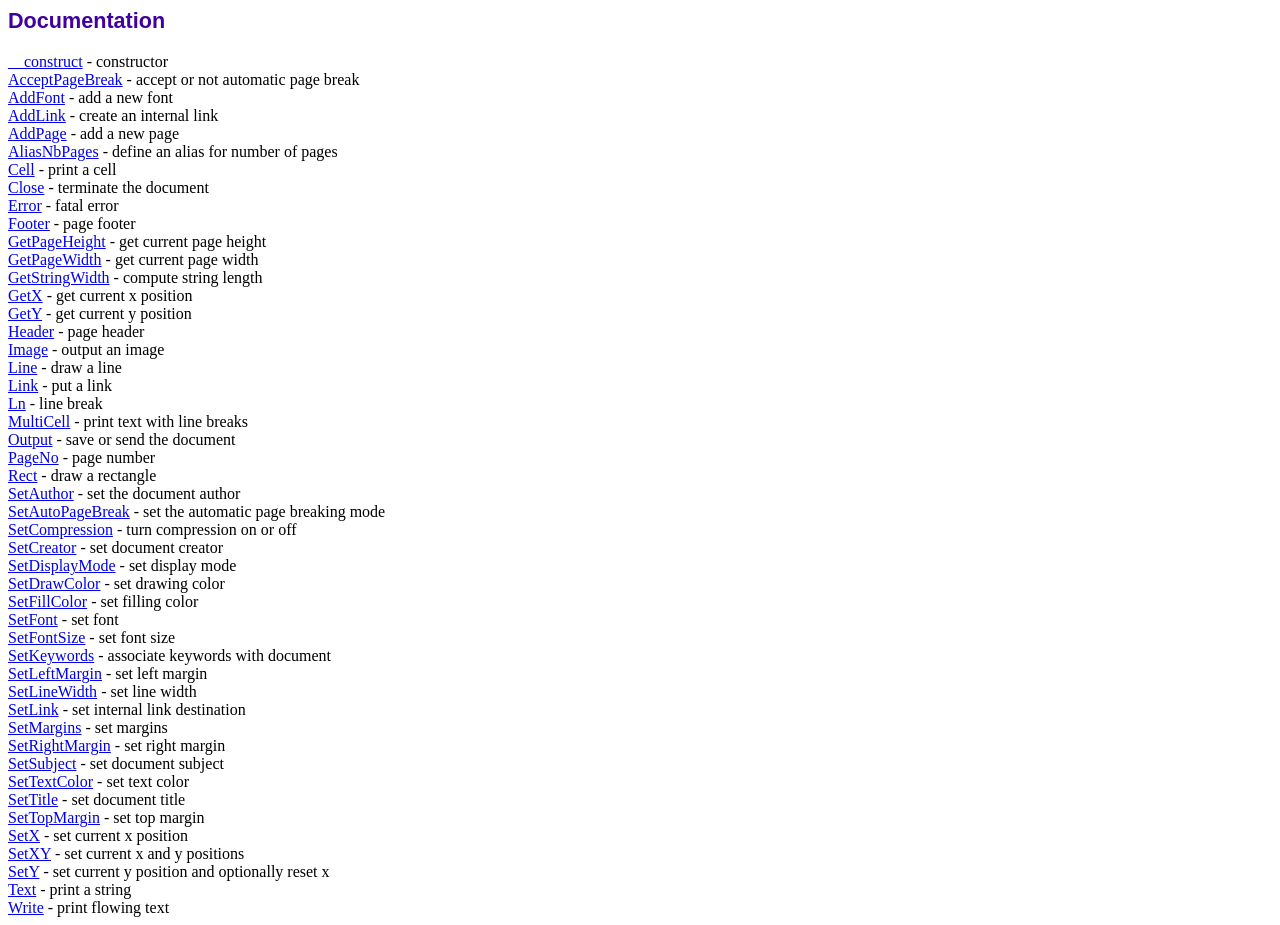
<file: api/libs/fpdf/doc/index.htm>
<!DOCTYPE html PUBLIC "-//W3C//DTD HTML 4.01 Transitional//EN">
<html>
<head>
<meta http-equiv="Content-Type" content="text/html; charset=UTF-8">
<title>Documentation</title>
<link type="text/css" rel="stylesheet" href="../fpdf.css">
</head>
<body>
<h1>Documentation</h1>
<a href="__construct.htm">__construct</a> - constructor<br>
<a href="acceptpagebreak.htm">AcceptPageBreak</a> - accept or not automatic page break<br>
<a href="addfont.htm">AddFont</a> - add a new font<br>
<a href="addlink.htm">AddLink</a> - create an internal link<br>
<a href="addpage.htm">AddPage</a> - add a new page<br>
<a href="aliasnbpages.htm">AliasNbPages</a> - define an alias for number of pages<br>
<a href="cell.htm">Cell</a> - print a cell<br>
<a href="close.htm">Close</a> - terminate the document<br>
<a href="error.htm">Error</a> - fatal error<br>
<a href="footer.htm">Footer</a> - page footer<br>
<a href="getpageheight.htm">GetPageHeight</a> - get current page height<br>
<a href="getpagewidth.htm">GetPageWidth</a> - get current page width<br>
<a href="getstringwidth.htm">GetStringWidth</a> - compute string length<br>
<a href="getx.htm">GetX</a> - get current x position<br>
<a href="gety.htm">GetY</a> - get current y position<br>
<a href="header.htm">Header</a> - page header<br>
<a href="image.htm">Image</a> - output an image<br>
<a href="line.htm">Line</a> - draw a line<br>
<a href="link.htm">Link</a> - put a link<br>
<a href="ln.htm">Ln</a> - line break<br>
<a href="multicell.htm">MultiCell</a> - print text with line breaks<br>
<a href="output.htm">Output</a> - save or send the document<br>
<a href="pageno.htm">PageNo</a> - page number<br>
<a href="rect.htm">Rect</a> - draw a rectangle<br>
<a href="setauthor.htm">SetAuthor</a> - set the document author<br>
<a href="setautopagebreak.htm">SetAutoPageBreak</a> - set the automatic page breaking mode<br>
<a href="setcompression.htm">SetCompression</a> - turn compression on or off<br>
<a href="setcreator.htm">SetCreator</a> - set document creator<br>
<a href="setdisplaymode.htm">SetDisplayMode</a> - set display mode<br>
<a href="setdrawcolor.htm">SetDrawColor</a> - set drawing color<br>
<a href="setfillcolor.htm">SetFillColor</a> - set filling color<br>
<a href="setfont.htm">SetFont</a> - set font<br>
<a href="setfontsize.htm">SetFontSize</a> - set font size<br>
<a href="setkeywords.htm">SetKeywords</a> - associate keywords with document<br>
<a href="setleftmargin.htm">SetLeftMargin</a> - set left margin<br>
<a href="setlinewidth.htm">SetLineWidth</a> - set line width<br>
<a href="setlink.htm">SetLink</a> - set internal link destination<br>
<a href="setmargins.htm">SetMargins</a> - set margins<br>
<a href="setrightmargin.htm">SetRightMargin</a> - set right margin<br>
<a href="setsubject.htm">SetSubject</a> - set document subject<br>
<a href="settextcolor.htm">SetTextColor</a> - set text color<br>
<a href="settitle.htm">SetTitle</a> - set document title<br>
<a href="settopmargin.htm">SetTopMargin</a> - set top margin<br>
<a href="setx.htm">SetX</a> - set current x position<br>
<a href="setxy.htm">SetXY</a> - set current x and y positions<br>
<a href="sety.htm">SetY</a> - set current y position and optionally reset x<br>
<a href="text.htm">Text</a> - print a string<br>
<a href="write.htm">Write</a> - print flowing text<br>
</body>
</html>
</file>
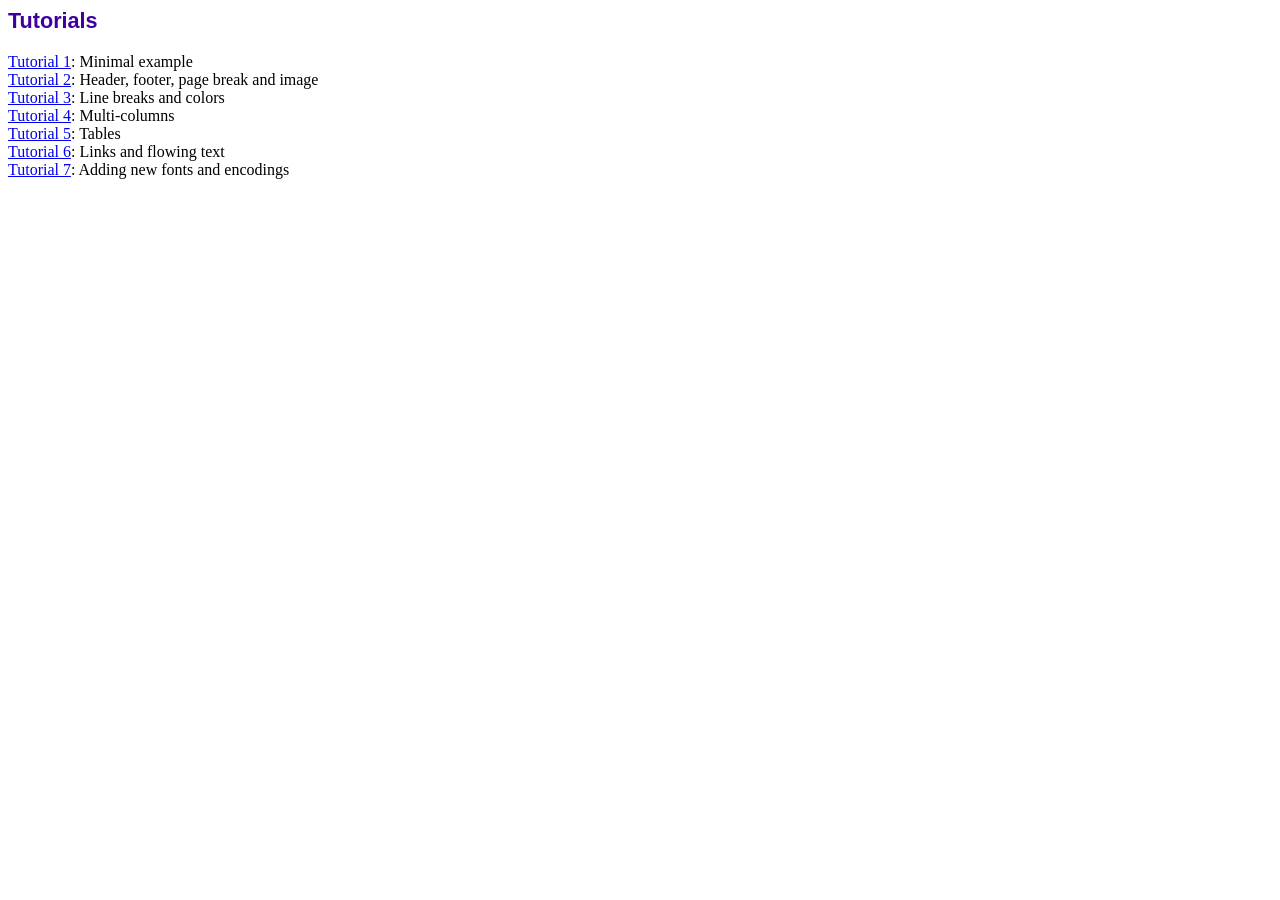
<file: api/libs/fpdf/tutorial/index.htm>
<!DOCTYPE html PUBLIC "-//W3C//DTD HTML 4.01 Transitional//EN">
<html>
<head>
<meta http-equiv="Content-Type" content="text/html; charset=UTF-8">
<title>Tutorials</title>
<link type="text/css" rel="stylesheet" href="../fpdf.css">
</head>
<body>
<h1>Tutorials</h1>
<ul style="list-style-type:none; margin-left:0; padding-left:0">
<li><a href="tuto1.htm">Tutorial 1</a>: Minimal example</li>
<li><a href="tuto2.htm">Tutorial 2</a>: Header, footer, page break and image</li>
<li><a href="tuto3.htm">Tutorial 3</a>: Line breaks and colors</li>
<li><a href="tuto4.htm">Tutorial 4</a>: Multi-columns</li>
<li><a href="tuto5.htm">Tutorial 5</a>: Tables</li>
<li><a href="tuto6.htm">Tutorial 6</a>: Links and flowing text</li>
<li><a href="tuto7.htm">Tutorial 7</a>: Adding new fonts and encodings</li>
</ul>
</body>
</html>
</file>
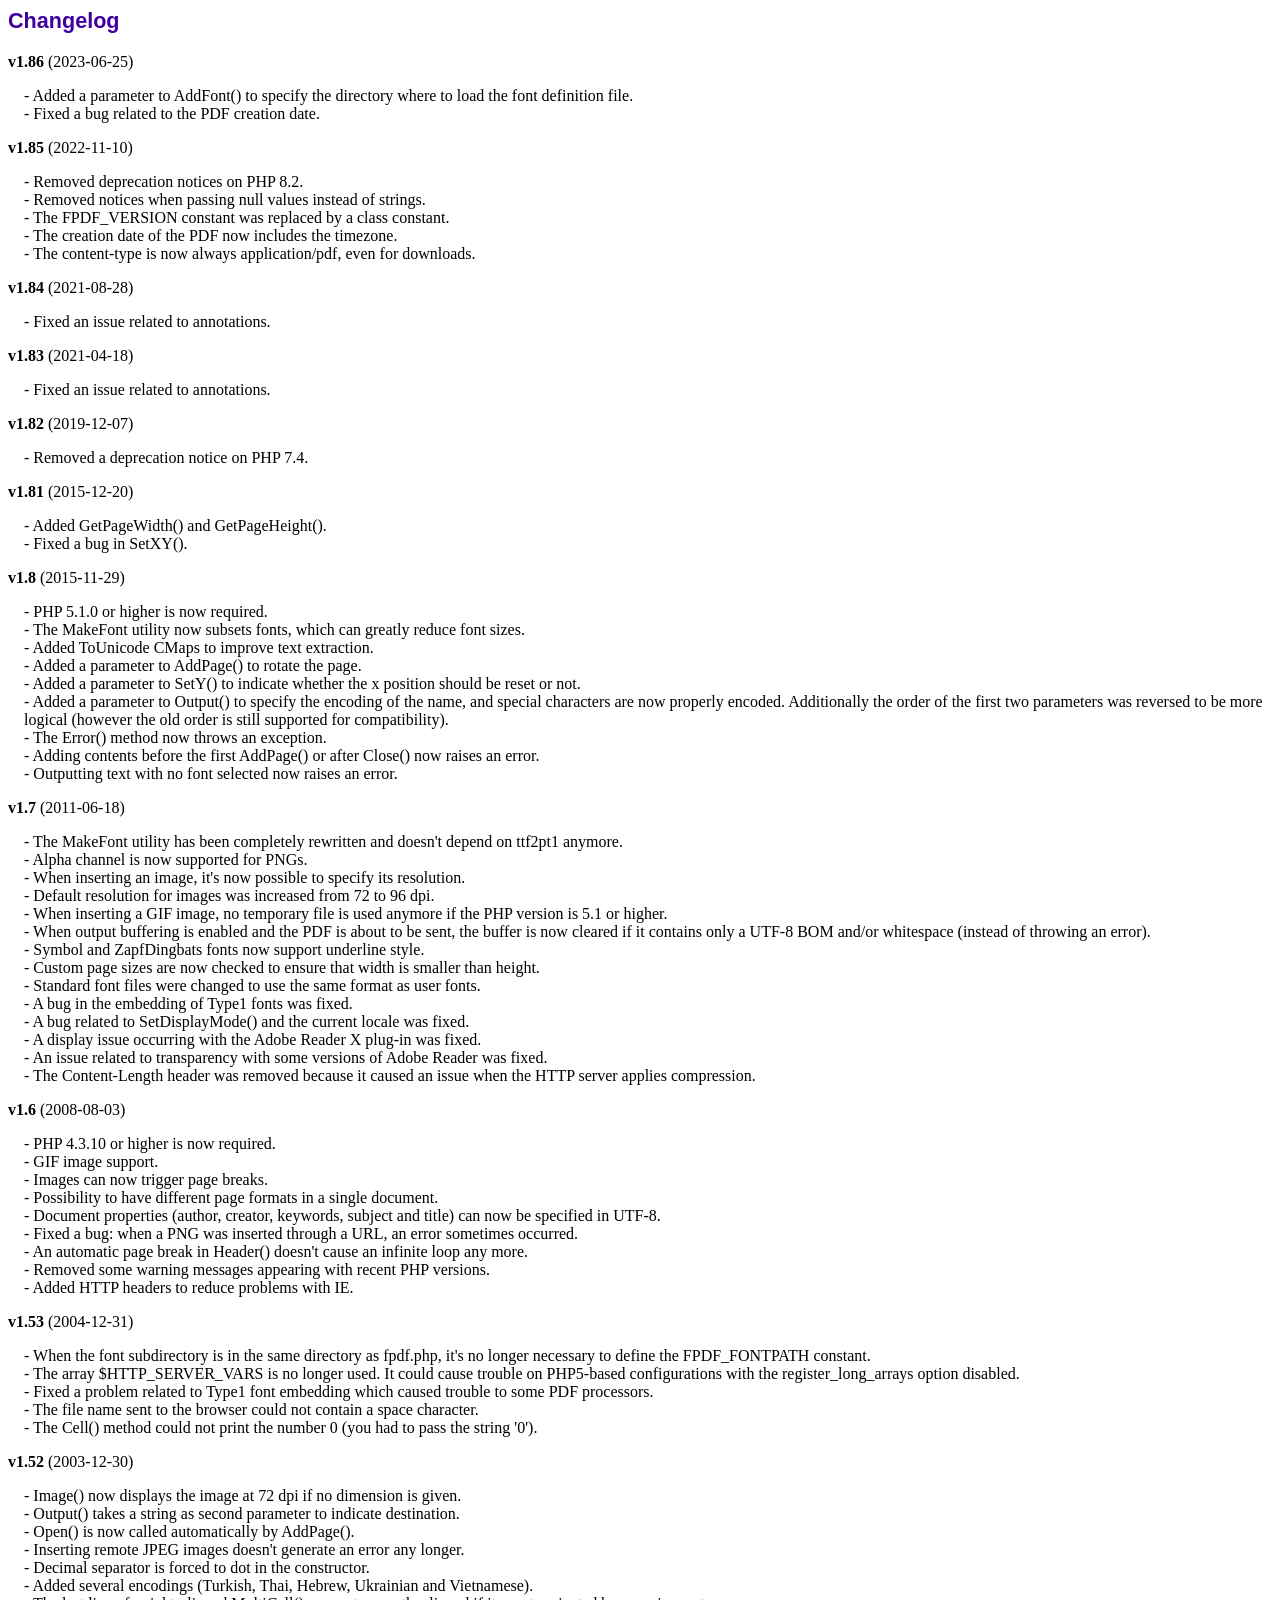
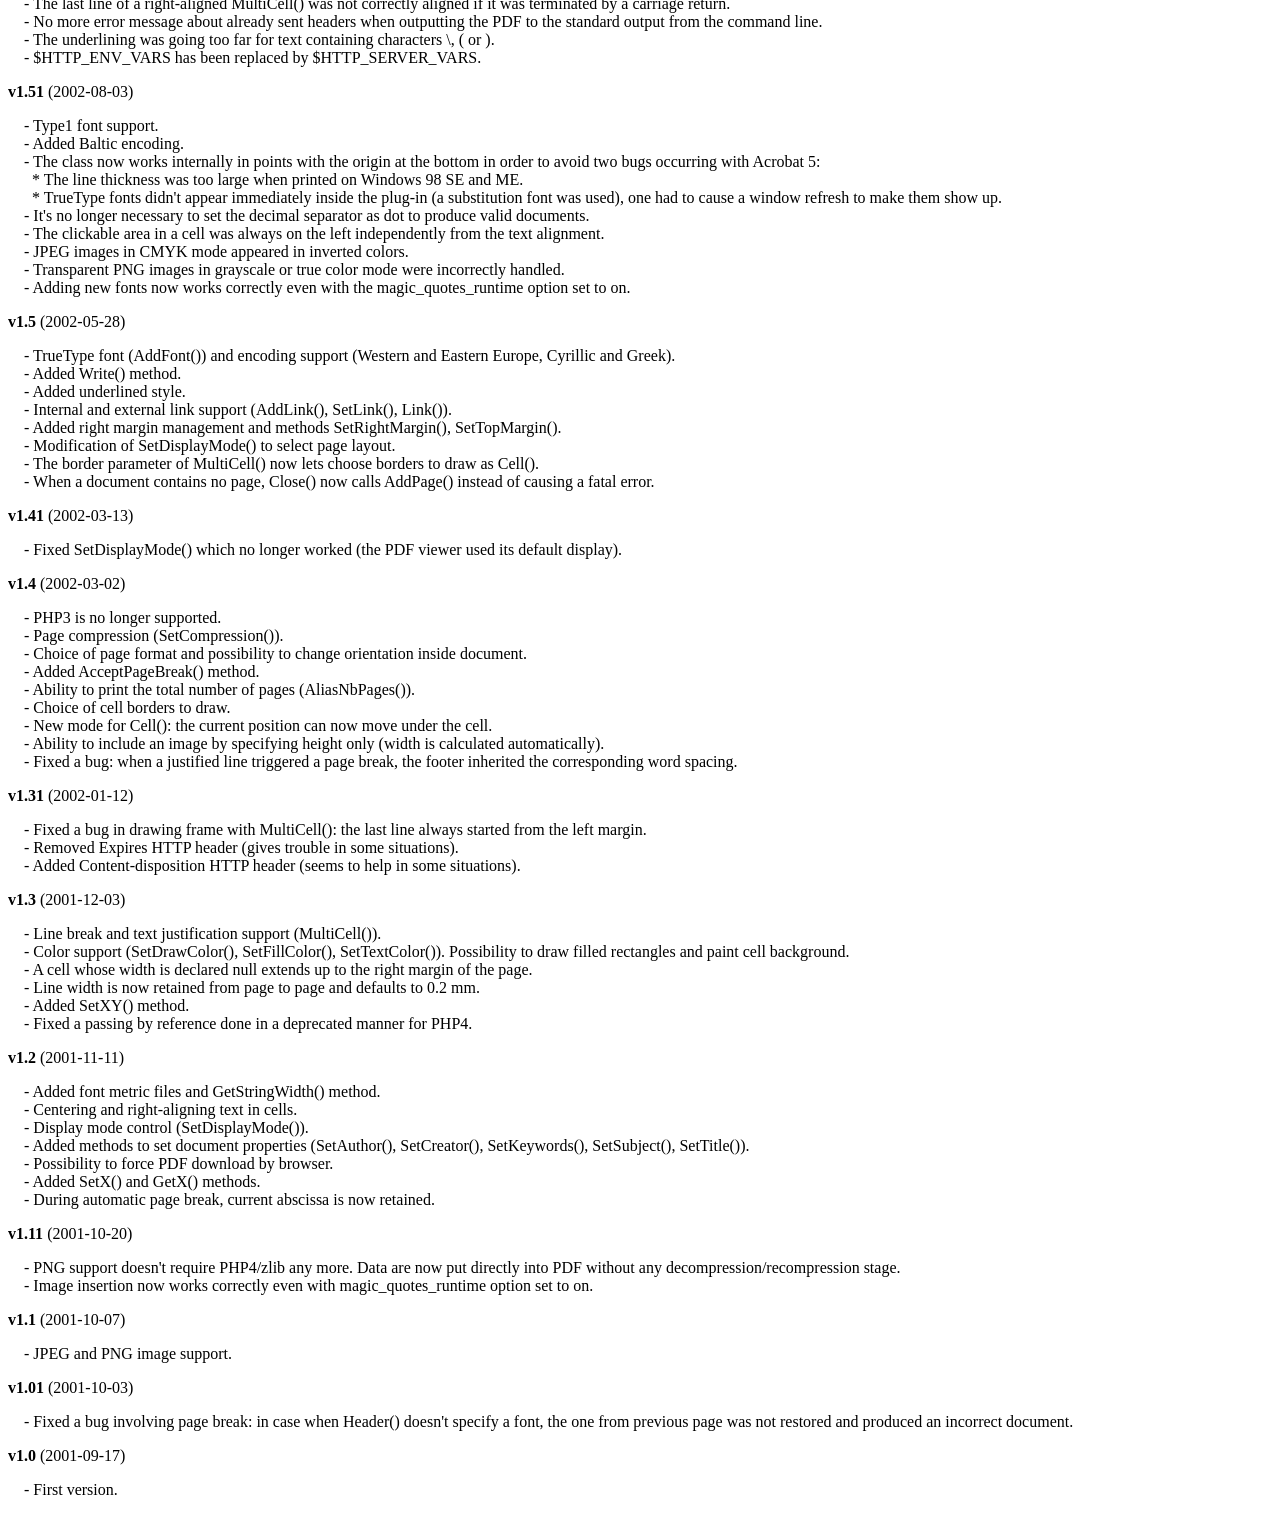
<file: api/libs/fpdf/changelog.htm>
<!DOCTYPE html PUBLIC "-//W3C//DTD HTML 4.01 Transitional//EN">
<html>
<head>
<meta http-equiv="Content-Type" content="text/html; charset=UTF-8">
<title>Changelog</title>
<link type="text/css" rel="stylesheet" href="fpdf.css">
<style type="text/css">
dd {margin:1em 0 1em 1em}
</style>
</head>
<body>
<h1>Changelog</h1>
<dl>
<dt><strong>v1.86</strong> (2023-06-25)</dt>
<dd>
- Added a parameter to AddFont() to specify the directory where to load the font definition file.<br>
- Fixed a bug related to the PDF creation date.<br>
</dd>
<dt><strong>v1.85</strong> (2022-11-10)</dt>
<dd>
- Removed deprecation notices on PHP 8.2.<br>
- Removed notices when passing null values instead of strings.<br>
- The FPDF_VERSION constant was replaced by a class constant.<br>
- The creation date of the PDF now includes the timezone.<br>
- The content-type is now always application/pdf, even for downloads.<br>
</dd>
<dt><strong>v1.84</strong> (2021-08-28)</dt>
<dd>
- Fixed an issue related to annotations.<br>
</dd>
<dt><strong>v1.83</strong> (2021-04-18)</dt>
<dd>
- Fixed an issue related to annotations.<br>
</dd>
<dt><strong>v1.82</strong> (2019-12-07)</dt>
<dd>
- Removed a deprecation notice on PHP 7.4.<br>
</dd>
<dt><strong>v1.81</strong> (2015-12-20)</dt>
<dd>
- Added GetPageWidth() and GetPageHeight().<br>
- Fixed a bug in SetXY().<br>
</dd>
<dt><strong>v1.8</strong> (2015-11-29)</dt>
<dd>
- PHP 5.1.0 or higher is now required.<br>
- The MakeFont utility now subsets fonts, which can greatly reduce font sizes.<br>
- Added ToUnicode CMaps to improve text extraction.<br>
- Added a parameter to AddPage() to rotate the page.<br>
- Added a parameter to SetY() to indicate whether the x position should be reset or not.<br>
- Added a parameter to Output() to specify the encoding of the name, and special characters are now properly encoded. Additionally the order of the first two parameters was reversed to be more logical (however the old order is still supported for compatibility).<br>
- The Error() method now throws an exception.<br>
- Adding contents before the first AddPage() or after Close() now raises an error.<br>
- Outputting text with no font selected now raises an error.<br>
</dd>
<dt><strong>v1.7</strong> (2011-06-18)</dt>
<dd>
- The MakeFont utility has been completely rewritten and doesn't depend on ttf2pt1 anymore.<br>
- Alpha channel is now supported for PNGs.<br>
- When inserting an image, it's now possible to specify its resolution.<br>
- Default resolution for images was increased from 72 to 96 dpi.<br>
- When inserting a GIF image, no temporary file is used anymore if the PHP version is 5.1 or higher.<br>
- When output buffering is enabled and the PDF is about to be sent, the buffer is now cleared if it contains only a UTF-8 BOM and/or whitespace (instead of throwing an error).<br>
- Symbol and ZapfDingbats fonts now support underline style.<br>
- Custom page sizes are now checked to ensure that width is smaller than height.<br>
- Standard font files were changed to use the same format as user fonts.<br>
- A bug in the embedding of Type1 fonts was fixed.<br>
- A bug related to SetDisplayMode() and the current locale was fixed.<br>
- A display issue occurring with the Adobe Reader X plug-in was fixed.<br>
- An issue related to transparency with some versions of Adobe Reader was fixed.<br>
- The Content-Length header was removed because it caused an issue when the HTTP server applies compression.<br>
</dd>
<dt><strong>v1.6</strong> (2008-08-03)</dt>
<dd>
- PHP 4.3.10 or higher is now required.<br>
- GIF image support.<br>
- Images can now trigger page breaks.<br>
- Possibility to have different page formats in a single document.<br>
- Document properties (author, creator, keywords, subject and title) can now be specified in UTF-8.<br>
- Fixed a bug: when a PNG was inserted through a URL, an error sometimes occurred.<br>
- An automatic page break in Header() doesn't cause an infinite loop any more.<br>
- Removed some warning messages appearing with recent PHP versions.<br>
- Added HTTP headers to reduce problems with IE.<br>
</dd>
<dt><strong>v1.53</strong> (2004-12-31)</dt>
<dd>
- When the font subdirectory is in the same directory as fpdf.php, it's no longer necessary to define the FPDF_FONTPATH constant.<br>
- The array $HTTP_SERVER_VARS is no longer used. It could cause trouble on PHP5-based configurations with the register_long_arrays option disabled.<br>
- Fixed a problem related to Type1 font embedding which caused trouble to some PDF processors.<br>
- The file name sent to the browser could not contain a space character.<br>
- The Cell() method could not print the number 0 (you had to pass the string '0').<br>
</dd>
<dt><strong>v1.52</strong> (2003-12-30)</dt>
<dd>
- Image() now displays the image at 72 dpi if no dimension is given.<br>
- Output() takes a string as second parameter to indicate destination.<br>
- Open() is now called automatically by AddPage().<br>
- Inserting remote JPEG images doesn't generate an error any longer.<br>
- Decimal separator is forced to dot in the constructor.<br>
- Added several encodings (Turkish, Thai, Hebrew, Ukrainian and Vietnamese).<br>
- The last line of a right-aligned MultiCell() was not correctly aligned if it was terminated by a carriage return.<br>
- No more error message about already sent headers when outputting the PDF to the standard output from the command line.<br>
- The underlining was going too far for text containing characters \, ( or ).<br>
- $HTTP_ENV_VARS has been replaced by $HTTP_SERVER_VARS.<br>
</dd>
<dt><strong>v1.51</strong> (2002-08-03)</dt>
<dd>
- Type1 font support.<br>
- Added Baltic encoding.<br>
- The class now works internally in points with the origin at the bottom in order to avoid two bugs occurring with Acrobat 5:<br>&nbsp;&nbsp;* The line thickness was too large when printed on Windows 98 SE and ME.<br>&nbsp;&nbsp;* TrueType fonts didn't appear immediately inside the plug-in (a substitution font was used), one had to cause a window refresh to make them show up.<br>
- It's no longer necessary to set the decimal separator as dot to produce valid documents.<br>
- The clickable area in a cell was always on the left independently from the text alignment.<br>
- JPEG images in CMYK mode appeared in inverted colors.<br>
- Transparent PNG images in grayscale or true color mode were incorrectly handled.<br>
- Adding new fonts now works correctly even with the magic_quotes_runtime option set to on.<br>
</dd>
<dt><strong>v1.5</strong> (2002-05-28)</dt>
<dd>
- TrueType font (AddFont()) and encoding support (Western and Eastern Europe, Cyrillic and Greek).<br>
- Added Write() method.<br>
- Added underlined style.<br>
- Internal and external link support (AddLink(), SetLink(), Link()).<br>
- Added right margin management and methods SetRightMargin(), SetTopMargin().<br>
- Modification of SetDisplayMode() to select page layout.<br>
- The border parameter of MultiCell() now lets choose borders to draw as Cell().<br>
- When a document contains no page, Close() now calls AddPage() instead of causing a fatal error.<br>
</dd>
<dt><strong>v1.41</strong> (2002-03-13)</dt>
<dd>
- Fixed SetDisplayMode() which no longer worked (the PDF viewer used its default display).<br>
</dd>
<dt><strong>v1.4</strong> (2002-03-02)</dt>
<dd>
- PHP3 is no longer supported.<br>
- Page compression (SetCompression()).<br>
- Choice of page format and possibility to change orientation inside document.<br>
- Added AcceptPageBreak() method.<br>
- Ability to print the total number of pages (AliasNbPages()).<br>
- Choice of cell borders to draw.<br>
- New mode for Cell(): the current position can now move under the cell.<br>
- Ability to include an image by specifying height only (width is calculated automatically).<br>
- Fixed a bug: when a justified line triggered a page break, the footer inherited the corresponding word spacing.<br>
</dd>
<dt><strong>v1.31</strong> (2002-01-12)</dt>
<dd>
- Fixed a bug in drawing frame with MultiCell(): the last line always started from the left margin.<br>
- Removed Expires HTTP header (gives trouble in some situations).<br>
- Added Content-disposition HTTP header (seems to help in some situations).<br>
</dd>
<dt><strong>v1.3</strong> (2001-12-03)</dt>
<dd>
- Line break and text justification support (MultiCell()).<br>
- Color support (SetDrawColor(), SetFillColor(), SetTextColor()). Possibility to draw filled rectangles and paint cell background.<br>
- A cell whose width is declared null extends up to the right margin of the page.<br>
- Line width is now retained from page to page and defaults to 0.2 mm.<br>
- Added SetXY() method.<br>
- Fixed a passing by reference done in a deprecated manner for PHP4.<br>
</dd>
<dt><strong>v1.2</strong> (2001-11-11)</dt>
<dd>
- Added font metric files and GetStringWidth() method.<br>
- Centering and right-aligning text in cells.<br>
- Display mode control (SetDisplayMode()).<br>
- Added methods to set document properties (SetAuthor(), SetCreator(), SetKeywords(), SetSubject(), SetTitle()).<br>
- Possibility to force PDF download by browser.<br>
- Added SetX() and GetX() methods.<br>
- During automatic page break, current abscissa is now retained.<br>
</dd>
<dt><strong>v1.11</strong> (2001-10-20)</dt>
<dd>
- PNG support doesn't require PHP4/zlib any more. Data are now put directly into PDF without any decompression/recompression stage.<br>
- Image insertion now works correctly even with magic_quotes_runtime option set to on.<br>
</dd>
<dt><strong>v1.1</strong> (2001-10-07)</dt>
<dd>
- JPEG and PNG image support.<br>
</dd>
<dt><strong>v1.01</strong> (2001-10-03)</dt>
<dd>
- Fixed a bug involving page break: in case when Header() doesn't specify a font, the one from previous page was not restored and produced an incorrect document.<br>
</dd>
<dt><strong>v1.0</strong> (2001-09-17)</dt>
<dd>
- First version.<br>
</dd>
</dl>
</body>
</html>
</file>
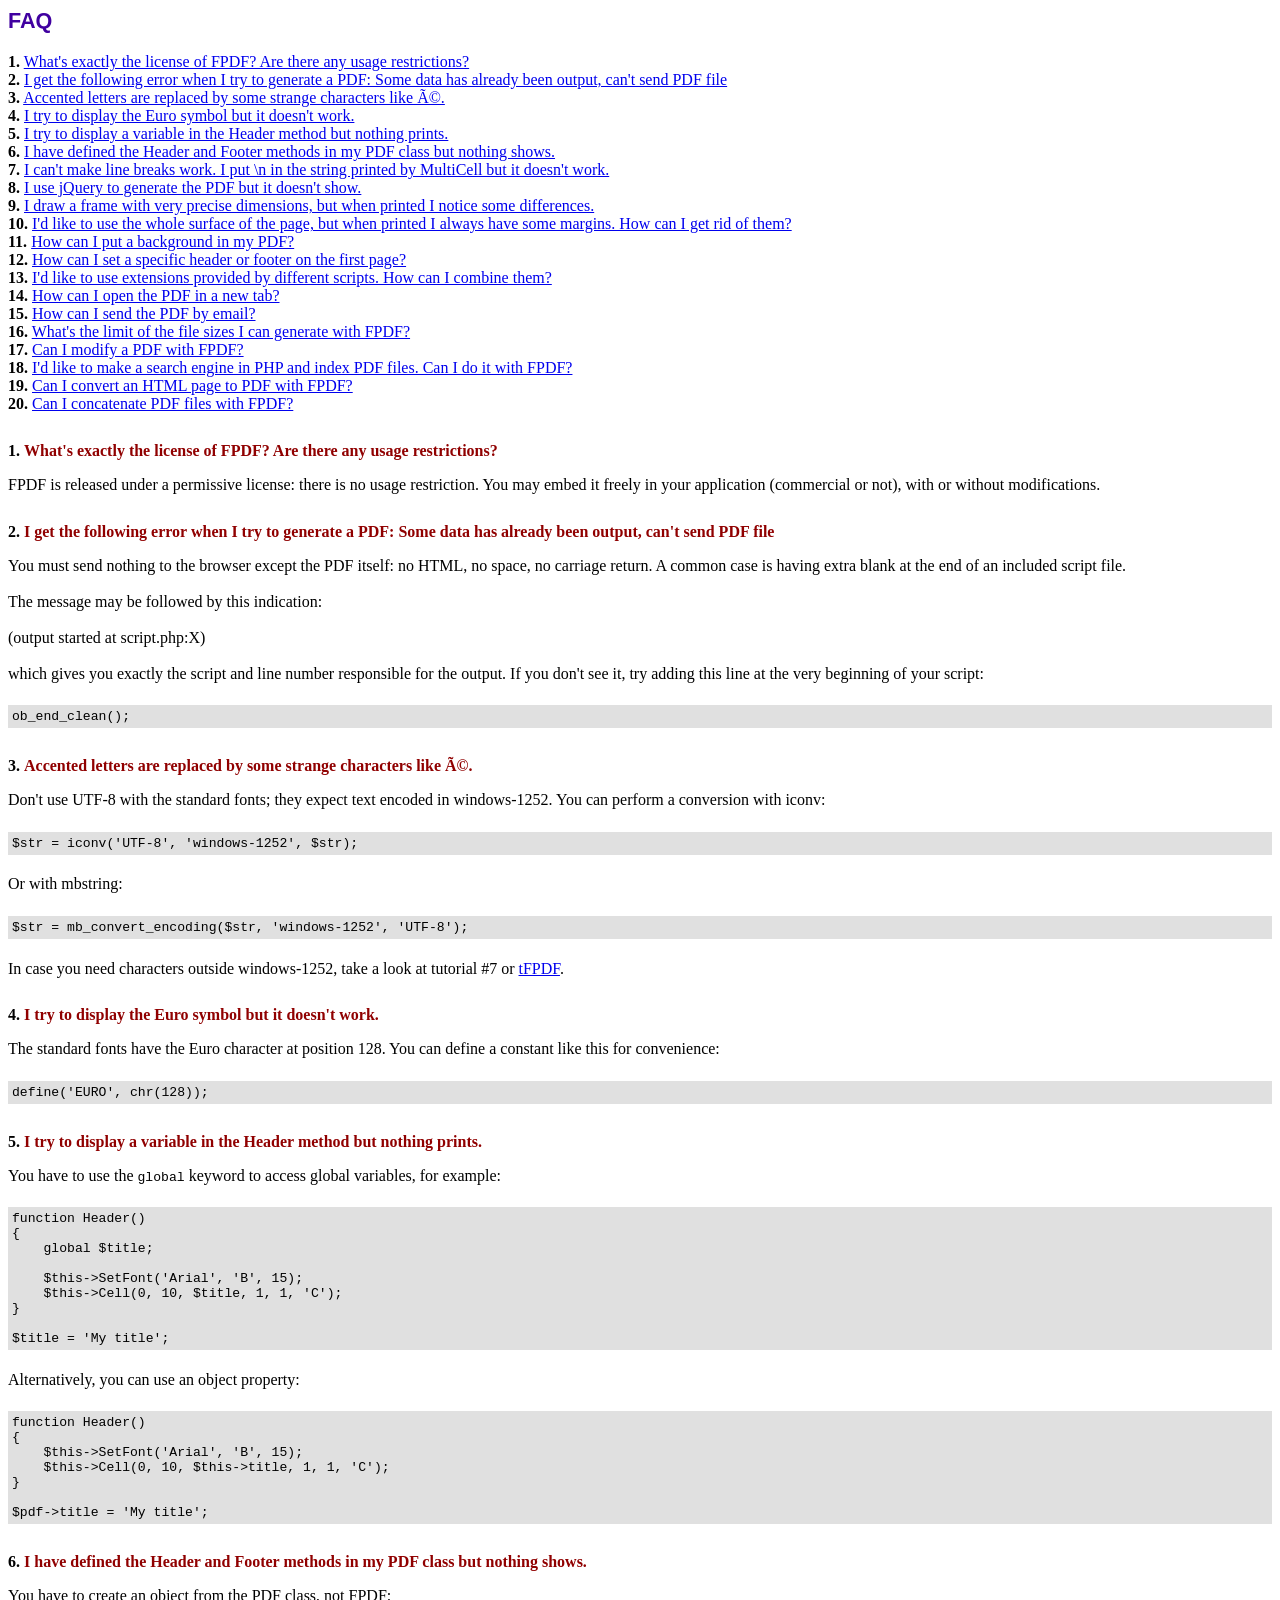
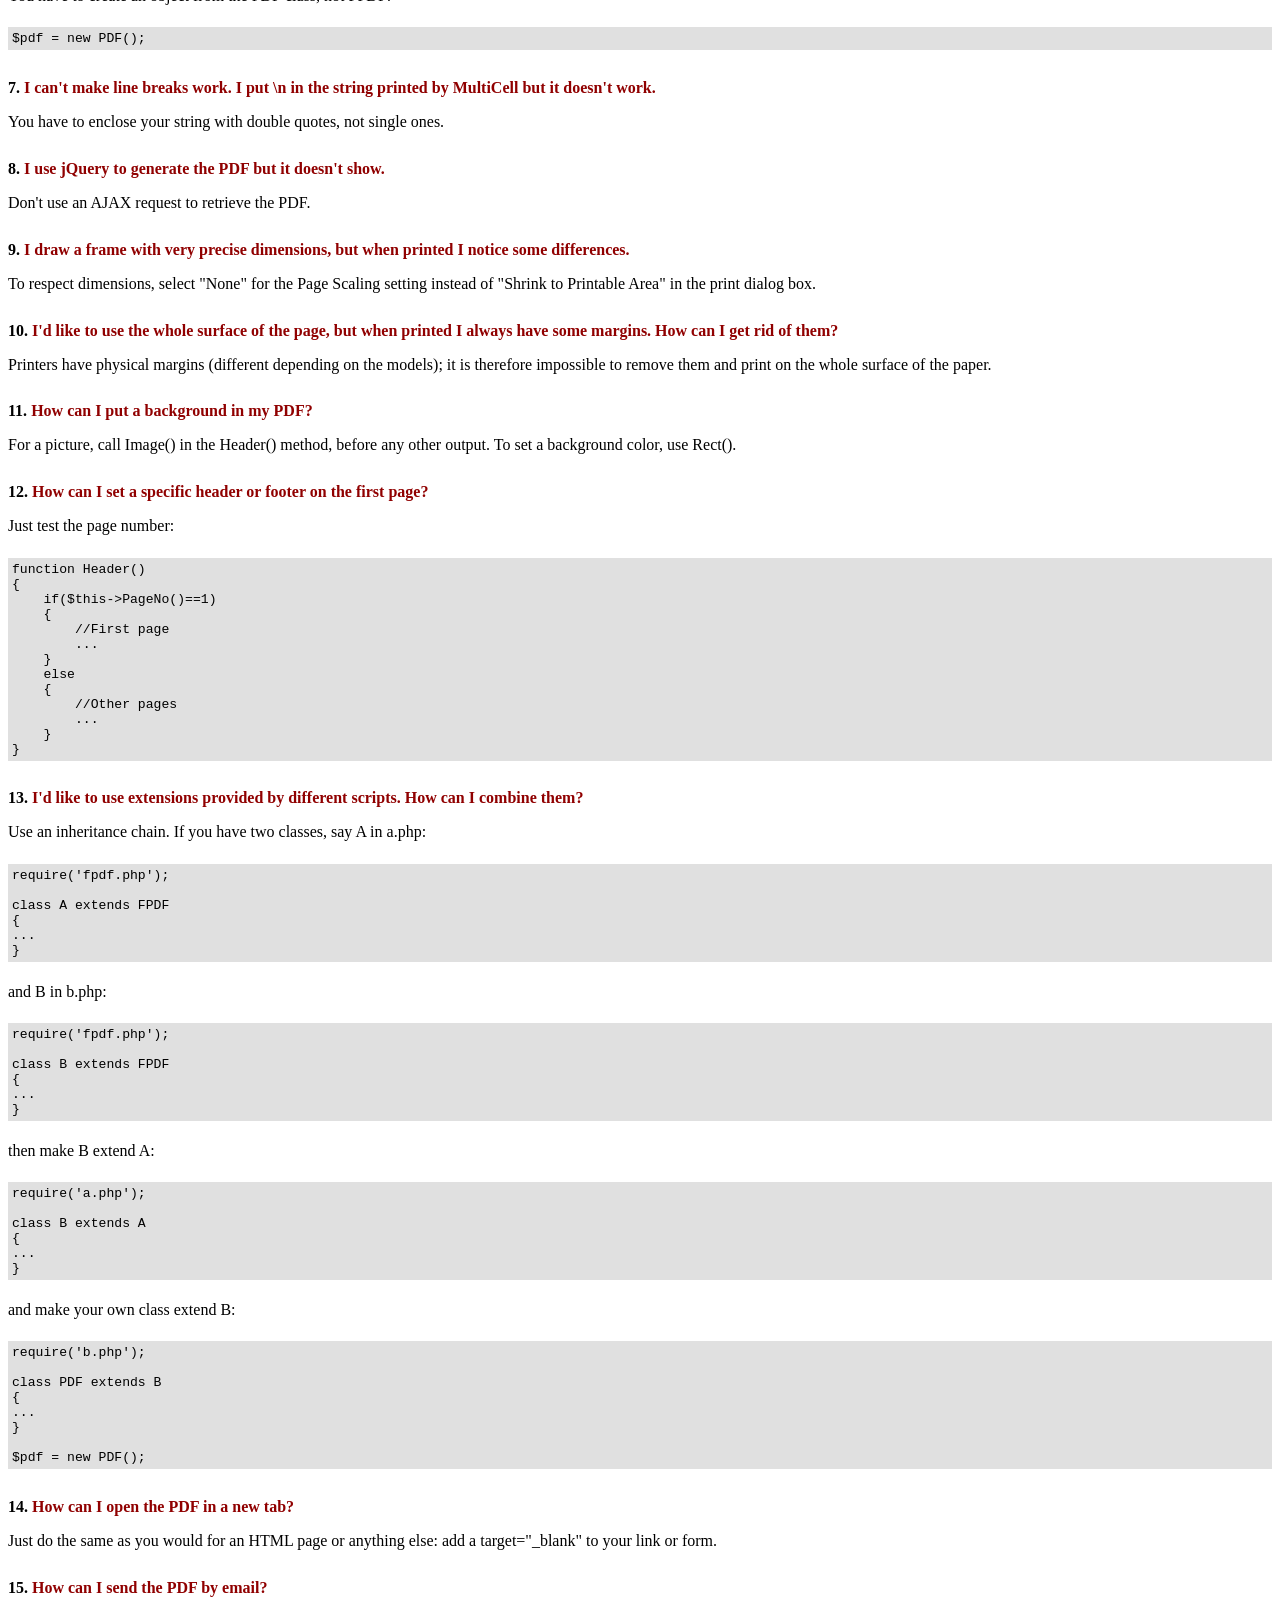
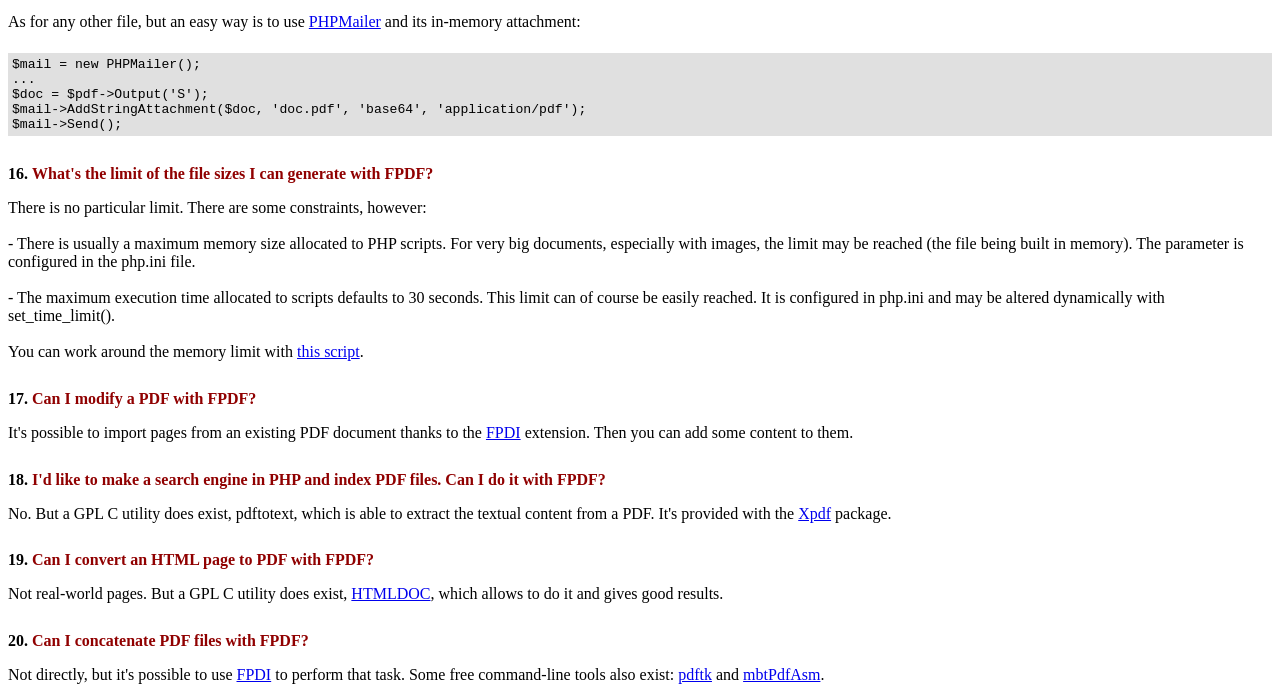
<file: api/libs/fpdf/FAQ.htm>
<!DOCTYPE html PUBLIC "-//W3C//DTD HTML 4.01 Transitional//EN">
<html>
<head>
<meta http-equiv="Content-Type" content="text/html; charset=UTF-8">
<title>FAQ</title>
<link type="text/css" rel="stylesheet" href="fpdf.css">
<style type="text/css">
ul {list-style-type:none; margin:0; padding:0}
ul#answers li {margin-top:1.8em}
.question {font-weight:bold; color:#900000}
</style>
</head>
<body>
<h1>FAQ</h1>
<ul>
<li><b>1.</b> <a href='#q1'>What's exactly the license of FPDF? Are there any usage restrictions?</a></li>
<li><b>2.</b> <a href='#q2'>I get the following error when I try to generate a PDF: Some data has already been output, can't send PDF file</a></li>
<li><b>3.</b> <a href='#q3'>Accented letters are replaced by some strange characters like Ã©.</a></li>
<li><b>4.</b> <a href='#q4'>I try to display the Euro symbol but it doesn't work.</a></li>
<li><b>5.</b> <a href='#q5'>I try to display a variable in the Header method but nothing prints.</a></li>
<li><b>6.</b> <a href='#q6'>I have defined the Header and Footer methods in my PDF class but nothing shows.</a></li>
<li><b>7.</b> <a href='#q7'>I can't make line breaks work. I put \n in the string printed by MultiCell but it doesn't work.</a></li>
<li><b>8.</b> <a href='#q8'>I use jQuery to generate the PDF but it doesn't show.</a></li>
<li><b>9.</b> <a href='#q9'>I draw a frame with very precise dimensions, but when printed I notice some differences.</a></li>
<li><b>10.</b> <a href='#q10'>I'd like to use the whole surface of the page, but when printed I always have some margins. How can I get rid of them?</a></li>
<li><b>11.</b> <a href='#q11'>How can I put a background in my PDF?</a></li>
<li><b>12.</b> <a href='#q12'>How can I set a specific header or footer on the first page?</a></li>
<li><b>13.</b> <a href='#q13'>I'd like to use extensions provided by different scripts. How can I combine them?</a></li>
<li><b>14.</b> <a href='#q14'>How can I open the PDF in a new tab?</a></li>
<li><b>15.</b> <a href='#q15'>How can I send the PDF by email?</a></li>
<li><b>16.</b> <a href='#q16'>What's the limit of the file sizes I can generate with FPDF?</a></li>
<li><b>17.</b> <a href='#q17'>Can I modify a PDF with FPDF?</a></li>
<li><b>18.</b> <a href='#q18'>I'd like to make a search engine in PHP and index PDF files. Can I do it with FPDF?</a></li>
<li><b>19.</b> <a href='#q19'>Can I convert an HTML page to PDF with FPDF?</a></li>
<li><b>20.</b> <a href='#q20'>Can I concatenate PDF files with FPDF?</a></li>
</ul>

<ul id='answers'>
<li id='q1'>
<p><b>1.</b> <span class='question'>What's exactly the license of FPDF? Are there any usage restrictions?</span></p>
FPDF is released under a permissive license: there is no usage restriction. You may embed it
freely in your application (commercial or not), with or without modifications.
</li>

<li id='q2'>
<p><b>2.</b> <span class='question'>I get the following error when I try to generate a PDF: Some data has already been output, can't send PDF file</span></p>
You must send nothing to the browser except the PDF itself: no HTML, no space, no carriage return. A common
case is having extra blank at the end of an included script file.<br>
<br>
The message may be followed by this indication:<br>
<br>
(output started at script.php:X)<br>
<br>
which gives you exactly the script and line number responsible for the output. If you don't see it,
try adding this line at the very beginning of your script:
<div class="doc-source">
<pre><code>ob_end_clean();</code></pre>
</div>
</li>

<li id='q3'>
<p><b>3.</b> <span class='question'>Accented letters are replaced by some strange characters like Ã©.</span></p>
Don't use UTF-8 with the standard fonts; they expect text encoded in windows-1252.
You can perform a conversion with iconv:
<div class="doc-source">
<pre><code>$str = iconv('UTF-8', 'windows-1252', $str);</code></pre>
</div>
Or with mbstring:
<div class="doc-source">
<pre><code>$str = mb_convert_encoding($str, 'windows-1252', 'UTF-8');</code></pre>
</div>
In case you need characters outside windows-1252, take a look at tutorial #7 or
<a href="http://www.fpdf.org/?go=script&amp;id=92" target="_blank">tFPDF</a>.
</li>

<li id='q4'>
<p><b>4.</b> <span class='question'>I try to display the Euro symbol but it doesn't work.</span></p>
The standard fonts have the Euro character at position 128. You can define a constant like this
for convenience:
<div class="doc-source">
<pre><code>define('EURO', chr(128));</code></pre>
</div>
</li>

<li id='q5'>
<p><b>5.</b> <span class='question'>I try to display a variable in the Header method but nothing prints.</span></p>
You have to use the <code>global</code> keyword to access global variables, for example:
<div class="doc-source">
<pre><code>function Header()
{
    global $title;

    $this-&gt;SetFont('Arial', 'B', 15);
    $this-&gt;Cell(0, 10, $title, 1, 1, 'C');
}

$title = 'My title';</code></pre>
</div>
Alternatively, you can use an object property:
<div class="doc-source">
<pre><code>function Header()
{
    $this-&gt;SetFont('Arial', 'B', 15);
    $this-&gt;Cell(0, 10, $this-&gt;title, 1, 1, 'C');
}

$pdf-&gt;title = 'My title';</code></pre>
</div>
</li>

<li id='q6'>
<p><b>6.</b> <span class='question'>I have defined the Header and Footer methods in my PDF class but nothing shows.</span></p>
You have to create an object from the PDF class, not FPDF:
<div class="doc-source">
<pre><code>$pdf = new PDF();</code></pre>
</div>
</li>

<li id='q7'>
<p><b>7.</b> <span class='question'>I can't make line breaks work. I put \n in the string printed by MultiCell but it doesn't work.</span></p>
You have to enclose your string with double quotes, not single ones.
</li>

<li id='q8'>
<p><b>8.</b> <span class='question'>I use jQuery to generate the PDF but it doesn't show.</span></p>
Don't use an AJAX request to retrieve the PDF.
</li>

<li id='q9'>
<p><b>9.</b> <span class='question'>I draw a frame with very precise dimensions, but when printed I notice some differences.</span></p>
To respect dimensions, select "None" for the Page Scaling setting instead of "Shrink to Printable Area" in the print dialog box.
</li>

<li id='q10'>
<p><b>10.</b> <span class='question'>I'd like to use the whole surface of the page, but when printed I always have some margins. How can I get rid of them?</span></p>
Printers have physical margins (different depending on the models); it is therefore impossible to remove
them and print on the whole surface of the paper.
</li>

<li id='q11'>
<p><b>11.</b> <span class='question'>How can I put a background in my PDF?</span></p>
For a picture, call Image() in the Header() method, before any other output. To set a background color, use Rect().
</li>

<li id='q12'>
<p><b>12.</b> <span class='question'>How can I set a specific header or footer on the first page?</span></p>
Just test the page number:
<div class="doc-source">
<pre><code>function Header()
{
    if($this-&gt;PageNo()==1)
    {
        //First page
        ...
    }
    else
    {
        //Other pages
        ...
    }
}</code></pre>
</div>
</li>

<li id='q13'>
<p><b>13.</b> <span class='question'>I'd like to use extensions provided by different scripts. How can I combine them?</span></p>
Use an inheritance chain. If you have two classes, say A in a.php:
<div class="doc-source">
<pre><code>require('fpdf.php');

class A extends FPDF
{
...
}</code></pre>
</div>
and B in b.php:
<div class="doc-source">
<pre><code>require('fpdf.php');

class B extends FPDF
{
...
}</code></pre>
</div>
then make B extend A:
<div class="doc-source">
<pre><code>require('a.php');

class B extends A
{
...
}</code></pre>
</div>
and make your own class extend B:
<div class="doc-source">
<pre><code>require('b.php');

class PDF extends B
{
...
}

$pdf = new PDF();</code></pre>
</div>
</li>

<li id='q14'>
<p><b>14.</b> <span class='question'>How can I open the PDF in a new tab?</span></p>
Just do the same as you would for an HTML page or anything else: add a target="_blank" to your link or form.
</li>

<li id='q15'>
<p><b>15.</b> <span class='question'>How can I send the PDF by email?</span></p>
As for any other file, but an easy way is to use <a href="https://github.com/PHPMailer/PHPMailer" target="_blank">PHPMailer</a> and
its in-memory attachment:
<div class="doc-source">
<pre><code>$mail = new PHPMailer();
...
$doc = $pdf-&gt;Output('S');
$mail-&gt;AddStringAttachment($doc, 'doc.pdf', 'base64', 'application/pdf');
$mail-&gt;Send();</code></pre>
</div>
</li>

<li id='q16'>
<p><b>16.</b> <span class='question'>What's the limit of the file sizes I can generate with FPDF?</span></p>
There is no particular limit. There are some constraints, however:
<br>
<br>
- There is usually a maximum memory size allocated to PHP scripts. For very big documents,
especially with images, the limit may be reached (the file being built in memory). The
parameter is configured in the php.ini file.
<br>
<br>
- The maximum execution time allocated to scripts defaults to 30 seconds. This limit can of course
be easily reached. It is configured in php.ini and may be altered dynamically with set_time_limit().
<br>
<br>
You can work around the memory limit with <a href="http://www.fpdf.org/?go=script&amp;id=76" target="_blank">this script</a>.
</li>

<li id='q17'>
<p><b>17.</b> <span class='question'>Can I modify a PDF with FPDF?</span></p>
It's possible to import pages from an existing PDF document thanks to the
<a href="https://www.setasign.com/products/fpdi/about/" target="_blank">FPDI</a> extension.
Then you can add some content to them.
</li>

<li id='q18'>
<p><b>18.</b> <span class='question'>I'd like to make a search engine in PHP and index PDF files. Can I do it with FPDF?</span></p>
No. But a GPL C utility does exist, pdftotext, which is able to extract the textual content from a PDF.
It's provided with the <a href="https://www.xpdfreader.com" target="_blank">Xpdf</a> package.
</li>

<li id='q19'>
<p><b>19.</b> <span class='question'>Can I convert an HTML page to PDF with FPDF?</span></p>
Not real-world pages. But a GPL C utility does exist, <a href="https://www.msweet.org/htmldoc/" target="_blank">HTMLDOC</a>,
which allows to do it and gives good results.
</li>

<li id='q20'>
<p><b>20.</b> <span class='question'>Can I concatenate PDF files with FPDF?</span></p>
Not directly, but it's possible to use <a href="https://www.setasign.com/products/fpdi/demos/concatenate-fake/" target="_blank">FPDI</a>
to perform that task. Some free command-line tools also exist:
<a href="https://www.pdflabs.com/tools/pdftk-the-pdf-toolkit/" target="_blank">pdftk</a> and
<a href="http://thierry.schmit.free.fr/spip/spip.php?article15" target="_blank">mbtPdfAsm</a>.
</li>
</ul>
</body>
</html>
</file>
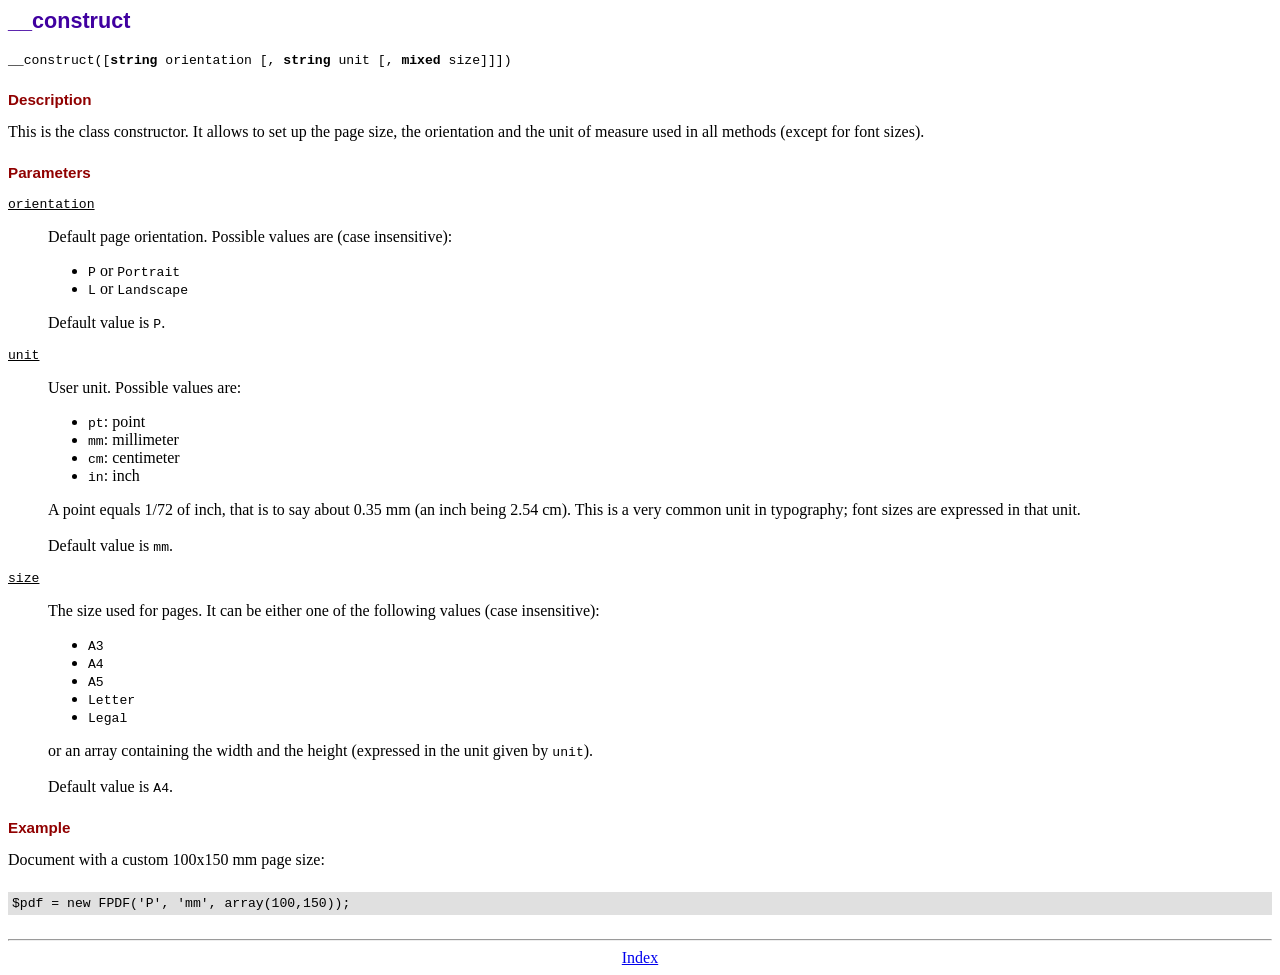
<file: api/libs/fpdf/doc/__construct.htm>
<!DOCTYPE html PUBLIC "-//W3C//DTD HTML 4.01 Transitional//EN">
<html>
<head>
<meta http-equiv="Content-Type" content="text/html; charset=UTF-8">
<title>__construct</title>
<link type="text/css" rel="stylesheet" href="../fpdf.css">
</head>
<body>
<h1>__construct</h1>
<code>__construct([<b>string</b> orientation [, <b>string</b> unit [, <b>mixed</b> size]]])</code>
<h2>Description</h2>
This is the class constructor. It allows to set up the page size, the orientation and the
unit of measure used in all methods (except for font sizes).
<h2>Parameters</h2>
<dl class="param">
<dt><code>orientation</code></dt>
<dd>
Default page orientation. Possible values are (case insensitive):
<ul>
<li><code>P</code> or <code>Portrait</code></li>
<li><code>L</code> or <code>Landscape</code></li>
</ul>
Default value is <code>P</code>.
</dd>
<dt><code>unit</code></dt>
<dd>
User unit. Possible values are:
<ul>
<li><code>pt</code>: point</li>
<li><code>mm</code>: millimeter</li>
<li><code>cm</code>: centimeter</li>
<li><code>in</code>: inch</li>
</ul>
A point equals 1/72 of inch, that is to say about 0.35 mm (an inch being 2.54 cm). This
is a very common unit in typography; font sizes are expressed in that unit.
<br>
<br>
Default value is <code>mm</code>.
</dd>
<dt><code>size</code></dt>
<dd>
The size used for pages. It can be either one of the following values (case insensitive):
<ul>
<li><code>A3</code></li>
<li><code>A4</code></li>
<li><code>A5</code></li>
<li><code>Letter</code></li>
<li><code>Legal</code></li>
</ul>
or an array containing the width and the height (expressed in the unit given by <code>unit</code>).<br>
<br>
Default value is <code>A4</code>.
</dd>
</dl>
<h2>Example</h2>
Document with a custom 100x150 mm page size:
<div class="doc-source">
<pre><code>$pdf = new FPDF('P', 'mm', array(100,150));</code></pre>
</div>
<hr style="margin-top:1.5em">
<div style="text-align:center"><a href="index.htm">Index</a></div>
</body>
</html>
</file>
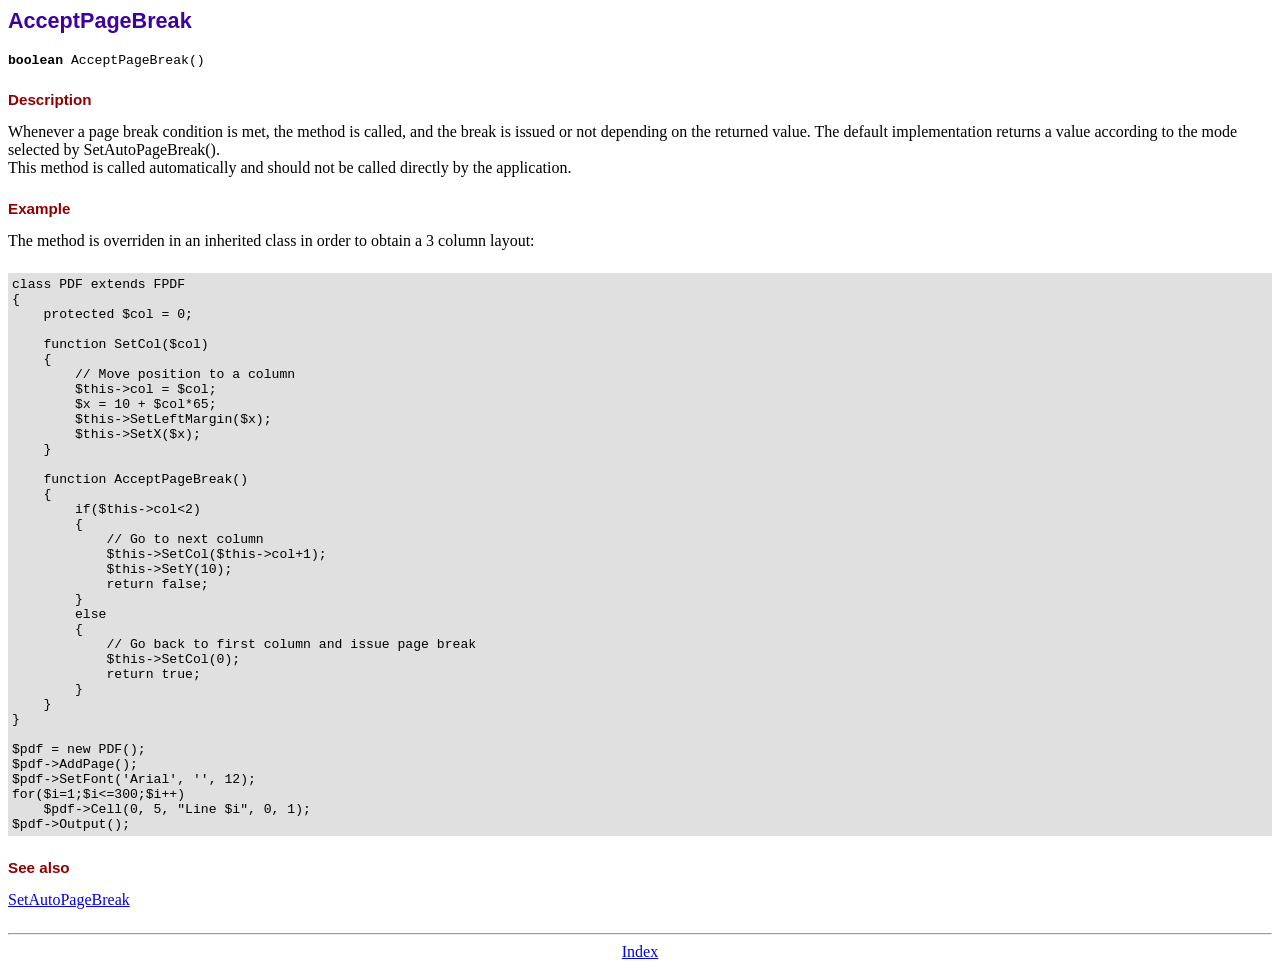
<file: api/libs/fpdf/doc/acceptpagebreak.htm>
<!DOCTYPE html PUBLIC "-//W3C//DTD HTML 4.01 Transitional//EN">
<html>
<head>
<meta http-equiv="Content-Type" content="text/html; charset=UTF-8">
<title>AcceptPageBreak</title>
<link type="text/css" rel="stylesheet" href="../fpdf.css">
</head>
<body>
<h1>AcceptPageBreak</h1>
<code><b>boolean</b> AcceptPageBreak()</code>
<h2>Description</h2>
Whenever a page break condition is met, the method is called, and the break is issued or not
depending on the returned value. The default implementation returns a value according to the
mode selected by SetAutoPageBreak().
<br>
This method is called automatically and should not be called directly by the application.
<h2>Example</h2>
The method is overriden in an inherited class in order to obtain a 3 column layout:
<div class="doc-source">
<pre><code>class PDF extends FPDF
{
    protected $col = 0;

    function SetCol($col)
    {
        // Move position to a column
        $this-&gt;col = $col;
        $x = 10 + $col*65;
        $this-&gt;SetLeftMargin($x);
        $this-&gt;SetX($x);
    }

    function AcceptPageBreak()
    {
        if($this-&gt;col&lt;2)
        {
            // Go to next column
            $this-&gt;SetCol($this-&gt;col+1);
            $this-&gt;SetY(10);
            return false;
        }
        else
        {
            // Go back to first column and issue page break
            $this-&gt;SetCol(0);
            return true;
        }
    }
}

$pdf = new PDF();
$pdf-&gt;AddPage();
$pdf-&gt;SetFont('Arial', '', 12);
for($i=1;$i&lt;=300;$i++)
    $pdf-&gt;Cell(0, 5, "Line $i", 0, 1);
$pdf-&gt;Output();</code></pre>
</div>
<h2>See also</h2>
<a href="setautopagebreak.htm">SetAutoPageBreak</a>
<hr style="margin-top:1.5em">
<div style="text-align:center"><a href="index.htm">Index</a></div>
</body>
</html>
</file>
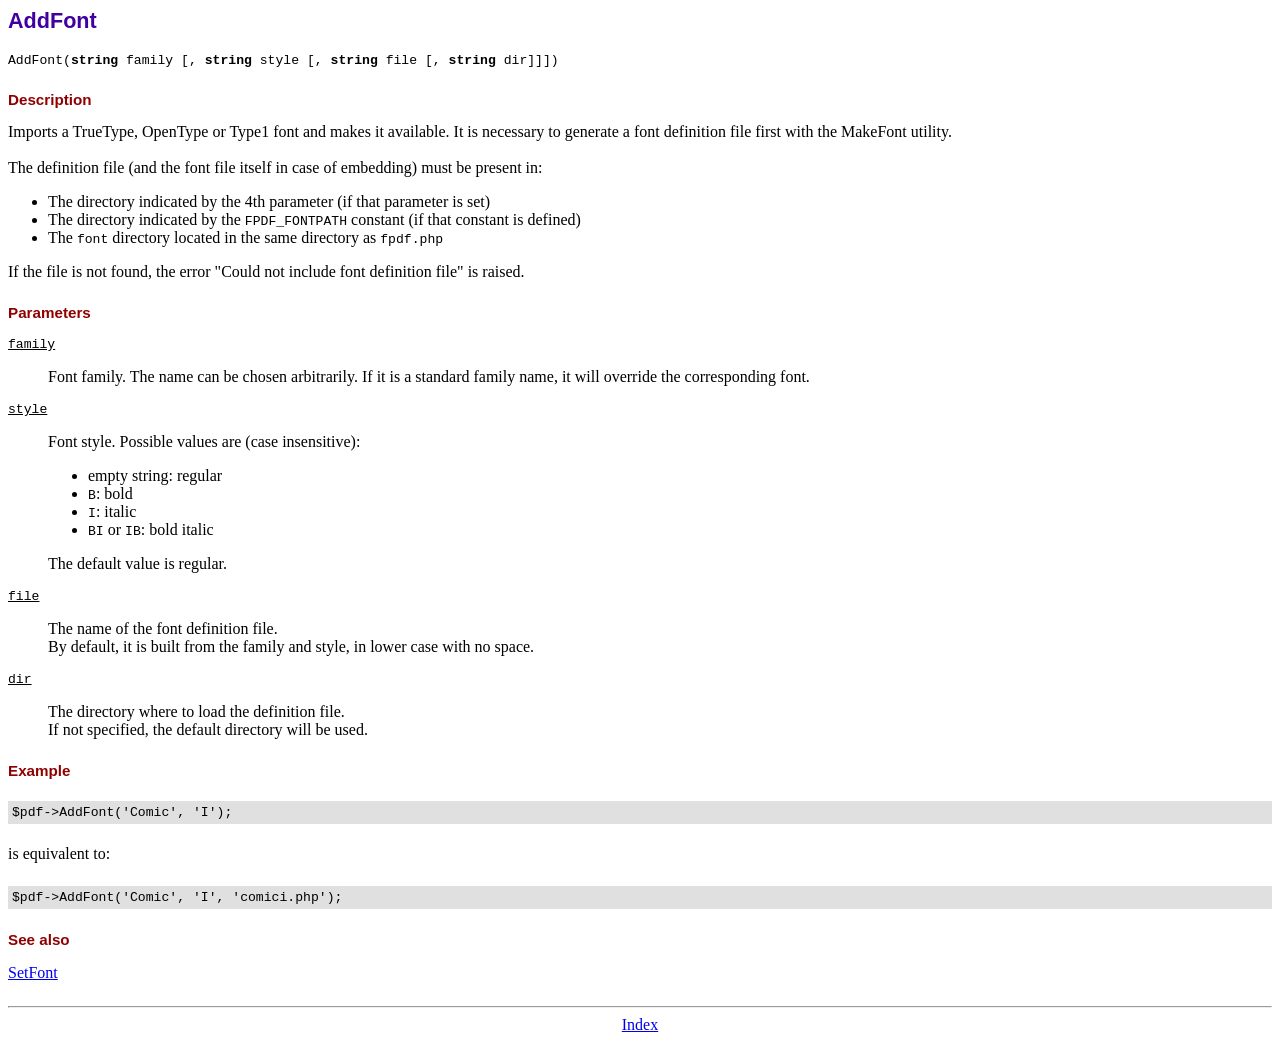
<file: api/libs/fpdf/doc/addfont.htm>
<!DOCTYPE html PUBLIC "-//W3C//DTD HTML 4.01 Transitional//EN">
<html>
<head>
<meta http-equiv="Content-Type" content="text/html; charset=UTF-8">
<title>AddFont</title>
<link type="text/css" rel="stylesheet" href="../fpdf.css">
</head>
<body>
<h1>AddFont</h1>
<code>AddFont(<b>string</b> family [, <b>string</b> style [, <b>string</b> file [, <b>string</b> dir]]])</code>
<h2>Description</h2>
Imports a TrueType, OpenType or Type1 font and makes it available. It is necessary to generate a font
definition file first with the MakeFont utility.
<br>
<br>
The definition file (and the font file itself in case of embedding) must be present in:
<ul>
<li>The directory indicated by the 4th parameter (if that parameter is set)</li>
<li>The directory indicated by the <code>FPDF_FONTPATH</code> constant (if that constant is defined)</li>
<li>The <code>font</code> directory located in the same directory as <code>fpdf.php</code></li>
</ul>
If the file is not found, the error "Could not include font definition file" is raised.
<h2>Parameters</h2>
<dl class="param">
<dt><code>family</code></dt>
<dd>
Font family. The name can be chosen arbitrarily. If it is a standard family name, it will
override the corresponding font.
</dd>
<dt><code>style</code></dt>
<dd>
Font style. Possible values are (case insensitive):
<ul>
<li>empty string: regular</li>
<li><code>B</code>: bold</li>
<li><code>I</code>: italic</li>
<li><code>BI</code> or <code>IB</code>: bold italic</li>
</ul>
The default value is regular.
</dd>
<dt><code>file</code></dt>
<dd>
The name of the font definition file.
<br>
By default, it is built from the family and style, in lower case with no space.
</dd>
<dt><code>dir</code></dt>
<dd>
The directory where to load the definition file.
<br>
If not specified, the default directory will be used.
</dd>
</dl>
<h2>Example</h2>
<div class="doc-source">
<pre><code>$pdf-&gt;AddFont('Comic', 'I');</code></pre>
</div>
is equivalent to:
<div class="doc-source">
<pre><code>$pdf-&gt;AddFont('Comic', 'I', 'comici.php');</code></pre>
</div>
<h2>See also</h2>
<a href="setfont.htm">SetFont</a>
<hr style="margin-top:1.5em">
<div style="text-align:center"><a href="index.htm">Index</a></div>
</body>
</html>
</file>
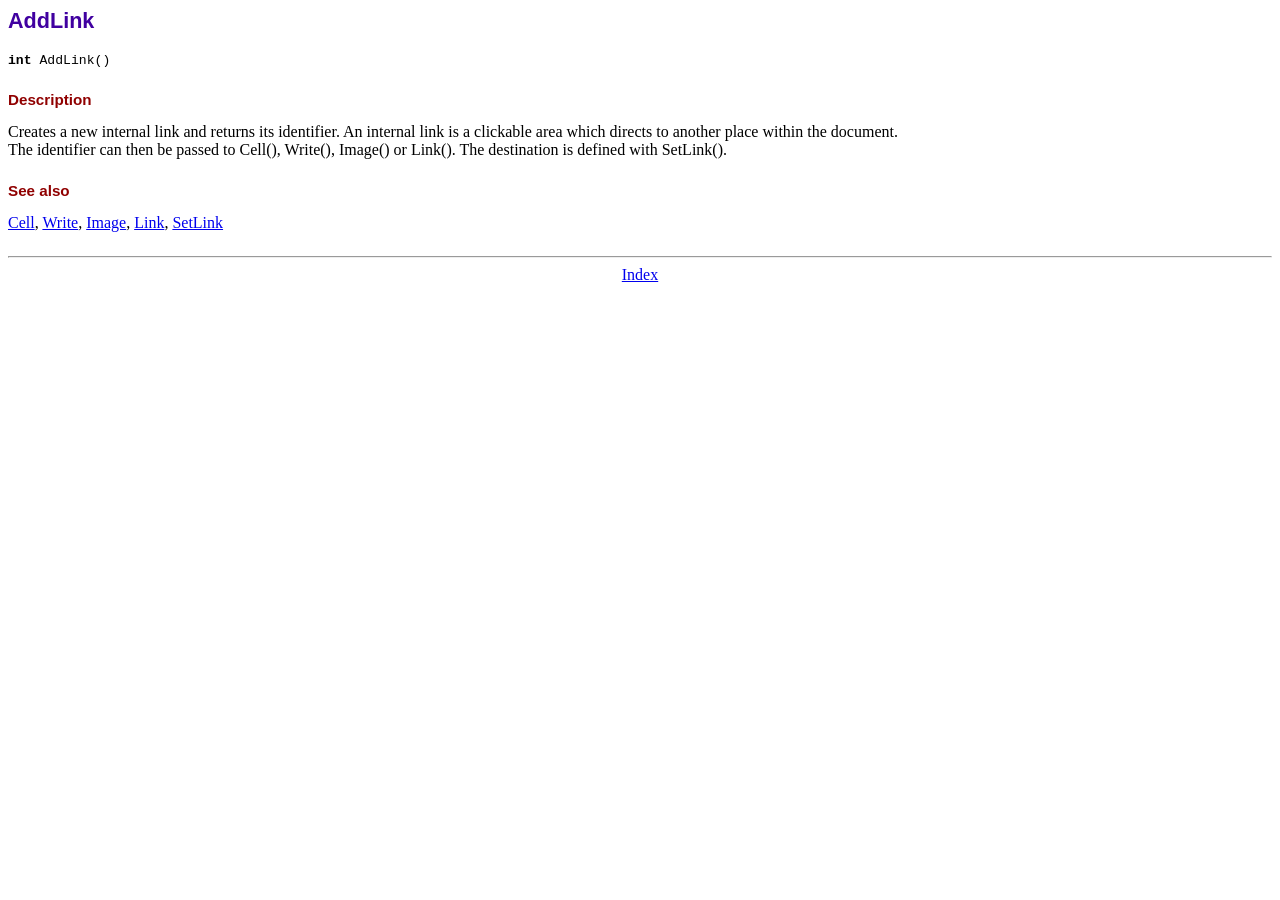
<file: api/libs/fpdf/doc/addlink.htm>
<!DOCTYPE html PUBLIC "-//W3C//DTD HTML 4.01 Transitional//EN">
<html>
<head>
<meta http-equiv="Content-Type" content="text/html; charset=UTF-8">
<title>AddLink</title>
<link type="text/css" rel="stylesheet" href="../fpdf.css">
</head>
<body>
<h1>AddLink</h1>
<code><b>int</b> AddLink()</code>
<h2>Description</h2>
Creates a new internal link and returns its identifier. An internal link is a clickable area
which directs to another place within the document.
<br>
The identifier can then be passed to Cell(), Write(), Image() or Link(). The destination is
defined with SetLink().
<h2>See also</h2>
<a href="cell.htm">Cell</a>,
<a href="write.htm">Write</a>,
<a href="image.htm">Image</a>,
<a href="link.htm">Link</a>,
<a href="setlink.htm">SetLink</a>
<hr style="margin-top:1.5em">
<div style="text-align:center"><a href="index.htm">Index</a></div>
</body>
</html>
</file>
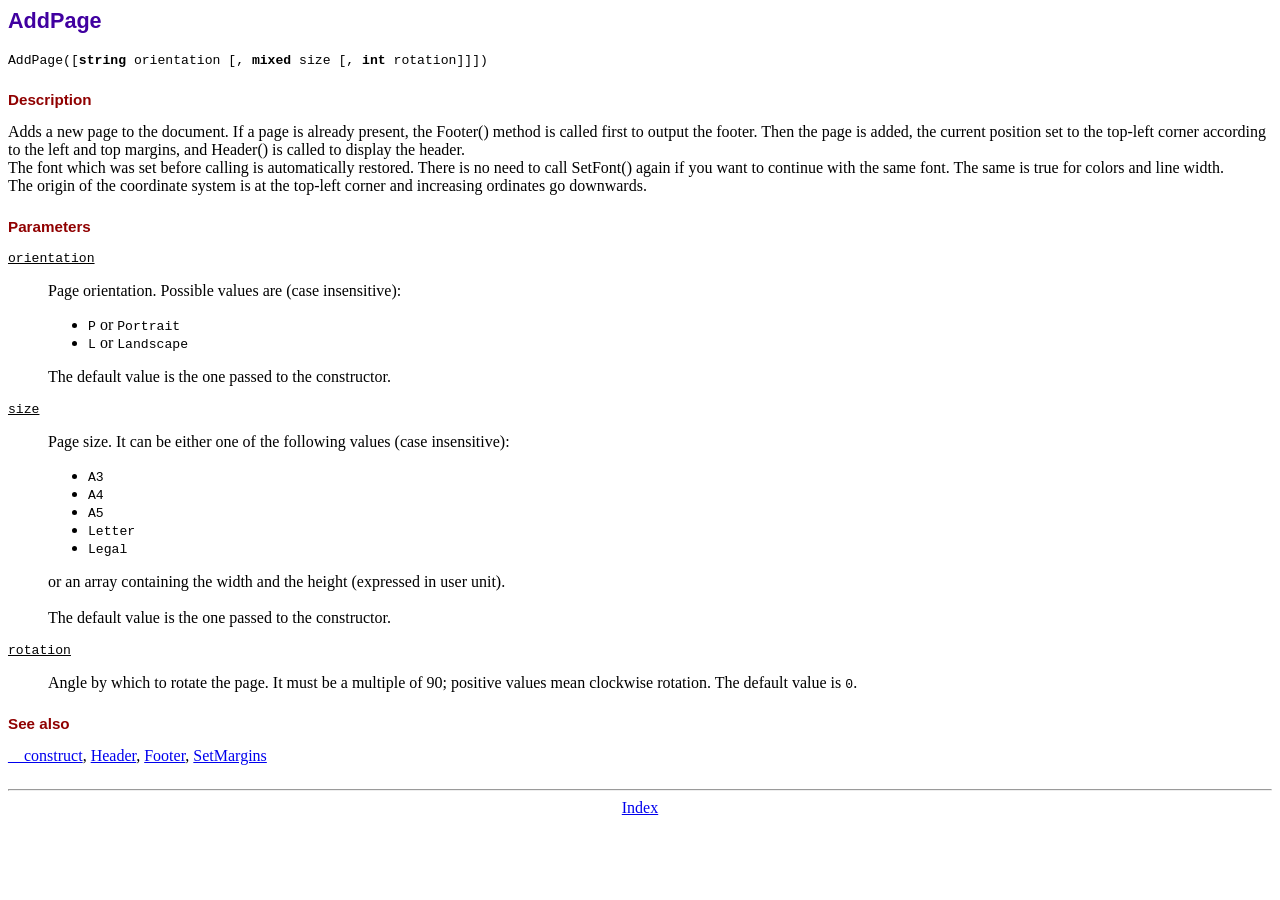
<file: api/libs/fpdf/doc/addpage.htm>
<!DOCTYPE html PUBLIC "-//W3C//DTD HTML 4.01 Transitional//EN">
<html>
<head>
<meta http-equiv="Content-Type" content="text/html; charset=UTF-8">
<title>AddPage</title>
<link type="text/css" rel="stylesheet" href="../fpdf.css">
</head>
<body>
<h1>AddPage</h1>
<code>AddPage([<b>string</b> orientation [, <b>mixed</b> size [, <b>int</b> rotation]]])</code>
<h2>Description</h2>
Adds a new page to the document. If a page is already present, the Footer() method is called
first to output the footer. Then the page is added, the current position set to the top-left
corner according to the left and top margins, and Header() is called to display the header.
<br>
The font which was set before calling is automatically restored. There is no need to call
SetFont() again if you want to continue with the same font. The same is true for colors and
line width.
<br>
The origin of the coordinate system is at the top-left corner and increasing ordinates go
downwards.
<h2>Parameters</h2>
<dl class="param">
<dt><code>orientation</code></dt>
<dd>
Page orientation. Possible values are (case insensitive):
<ul>
<li><code>P</code> or <code>Portrait</code></li>
<li><code>L</code> or <code>Landscape</code></li>
</ul>
The default value is the one passed to the constructor.
</dd>
<dt><code>size</code></dt>
<dd>
Page size. It can be either one of the following values (case insensitive):
<ul>
<li><code>A3</code></li>
<li><code>A4</code></li>
<li><code>A5</code></li>
<li><code>Letter</code></li>
<li><code>Legal</code></li>
</ul>
or an array containing the width and the height (expressed in user unit).<br>
<br>
The default value is the one passed to the constructor.
</dd>
<dt><code>rotation</code></dt>
<dd>
Angle by which to rotate the page. It must be a multiple of 90; positive values
mean clockwise rotation. The default value is <code>0</code>.
</dd>
</dl>
<h2>See also</h2>
<a href="__construct.htm">__construct</a>,
<a href="header.htm">Header</a>,
<a href="footer.htm">Footer</a>,
<a href="setmargins.htm">SetMargins</a>
<hr style="margin-top:1.5em">
<div style="text-align:center"><a href="index.htm">Index</a></div>
</body>
</html>
</file>
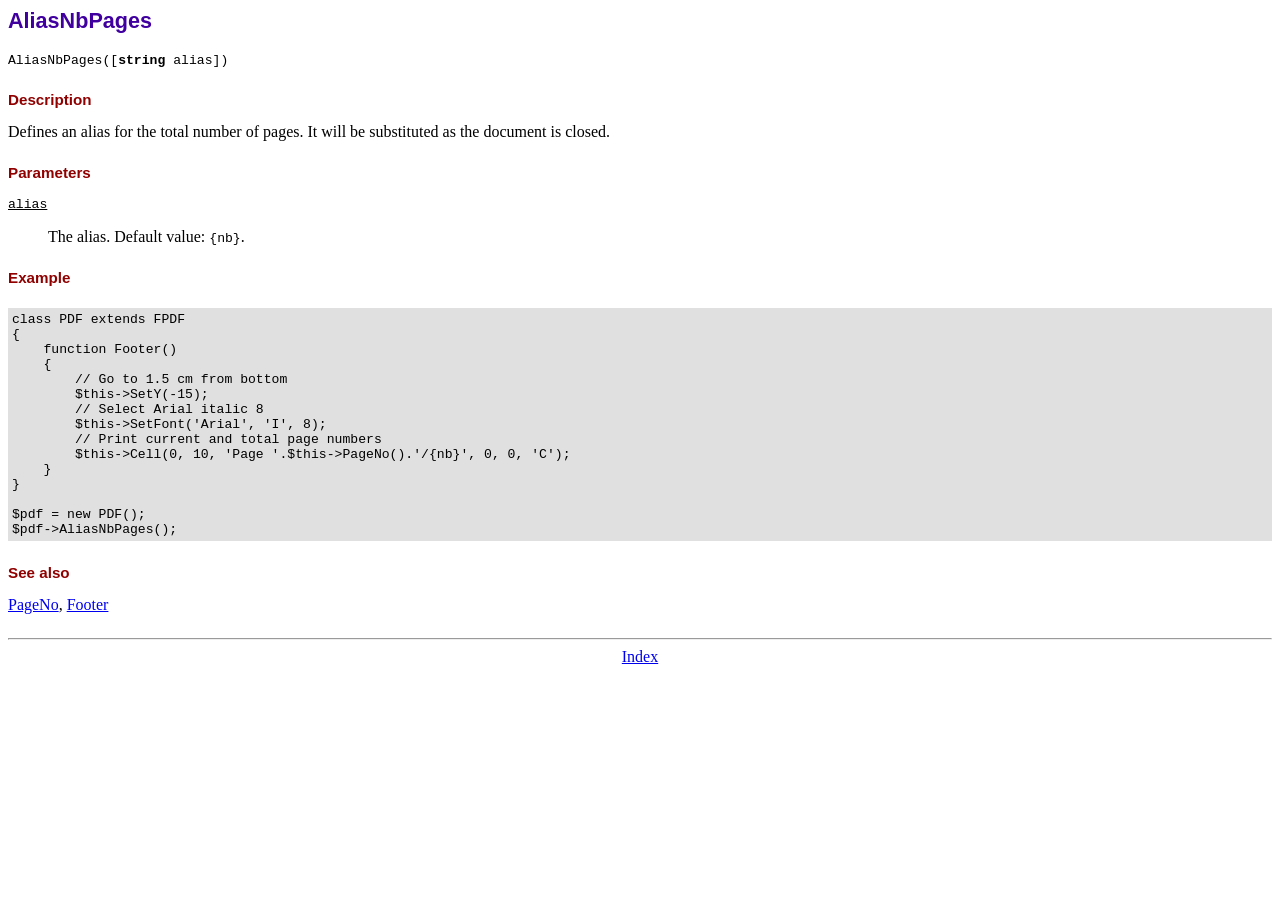
<file: api/libs/fpdf/doc/aliasnbpages.htm>
<!DOCTYPE html PUBLIC "-//W3C//DTD HTML 4.01 Transitional//EN">
<html>
<head>
<meta http-equiv="Content-Type" content="text/html; charset=UTF-8">
<title>AliasNbPages</title>
<link type="text/css" rel="stylesheet" href="../fpdf.css">
</head>
<body>
<h1>AliasNbPages</h1>
<code>AliasNbPages([<b>string</b> alias])</code>
<h2>Description</h2>
Defines an alias for the total number of pages. It will be substituted as the document is
closed.
<h2>Parameters</h2>
<dl class="param">
<dt><code>alias</code></dt>
<dd>
The alias. Default value: <code>{nb}</code>.
</dd>
</dl>
<h2>Example</h2>
<div class="doc-source">
<pre><code>class PDF extends FPDF
{
    function Footer()
    {
        // Go to 1.5 cm from bottom
        $this-&gt;SetY(-15);
        // Select Arial italic 8
        $this-&gt;SetFont('Arial', 'I', 8);
        // Print current and total page numbers
        $this-&gt;Cell(0, 10, 'Page '.$this-&gt;PageNo().'/{nb}', 0, 0, 'C');
    }
}

$pdf = new PDF();
$pdf-&gt;AliasNbPages();</code></pre>
</div>
<h2>See also</h2>
<a href="pageno.htm">PageNo</a>,
<a href="footer.htm">Footer</a>
<hr style="margin-top:1.5em">
<div style="text-align:center"><a href="index.htm">Index</a></div>
</body>
</html>
</file>
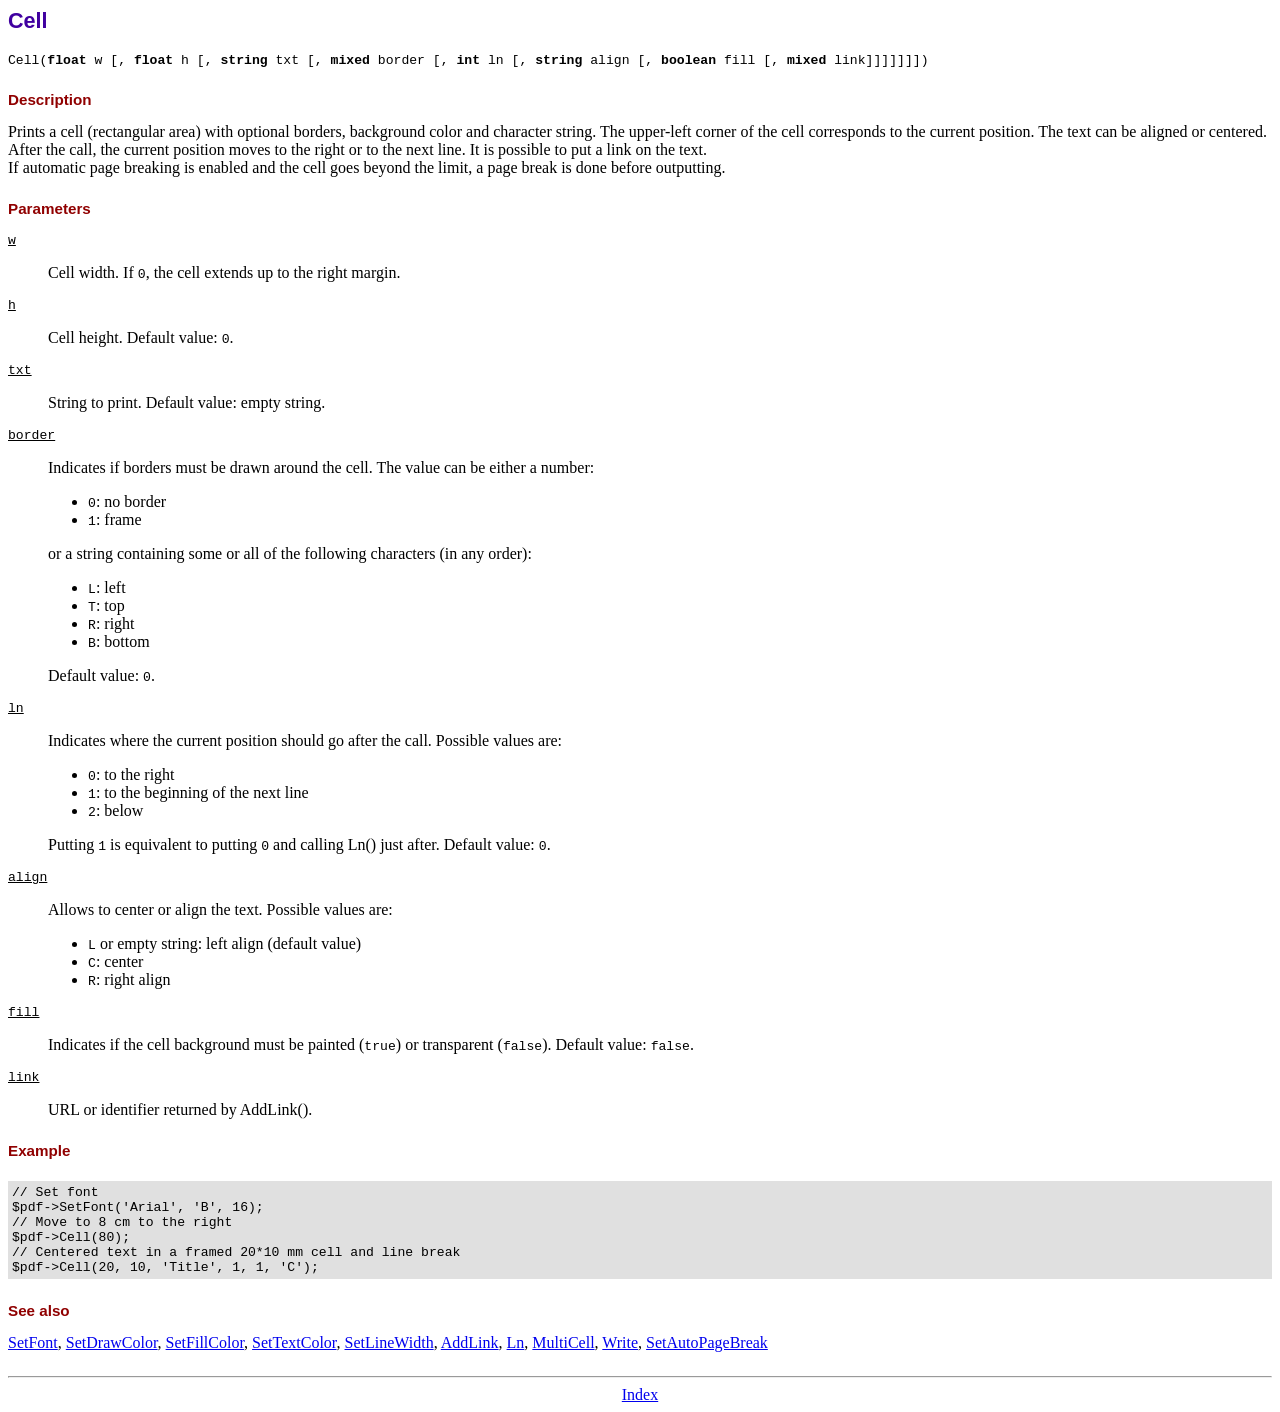
<file: api/libs/fpdf/doc/cell.htm>
<!DOCTYPE html PUBLIC "-//W3C//DTD HTML 4.01 Transitional//EN">
<html>
<head>
<meta http-equiv="Content-Type" content="text/html; charset=UTF-8">
<title>Cell</title>
<link type="text/css" rel="stylesheet" href="../fpdf.css">
</head>
<body>
<h1>Cell</h1>
<code>Cell(<b>float</b> w [, <b>float</b> h [, <b>string</b> txt [, <b>mixed</b> border [, <b>int</b> ln [, <b>string</b> align [, <b>boolean</b> fill [, <b>mixed</b> link]]]]]]])</code>
<h2>Description</h2>
Prints a cell (rectangular area) with optional borders, background color and character string.
The upper-left corner of the cell corresponds to the current position. The text can be aligned
or centered. After the call, the current position moves to the right or to the next line. It is
possible to put a link on the text.
<br>
If automatic page breaking is enabled and the cell goes beyond the limit, a page break is
done before outputting.
<h2>Parameters</h2>
<dl class="param">
<dt><code>w</code></dt>
<dd>
Cell width. If <code>0</code>, the cell extends up to the right margin.
</dd>
<dt><code>h</code></dt>
<dd>
Cell height.
Default value: <code>0</code>.
</dd>
<dt><code>txt</code></dt>
<dd>
String to print.
Default value: empty string.
</dd>
<dt><code>border</code></dt>
<dd>
Indicates if borders must be drawn around the cell. The value can be either a number:
<ul>
<li><code>0</code>: no border</li>
<li><code>1</code>: frame</li>
</ul>
or a string containing some or all of the following characters (in any order):
<ul>
<li><code>L</code>: left</li>
<li><code>T</code>: top</li>
<li><code>R</code>: right</li>
<li><code>B</code>: bottom</li>
</ul>
Default value: <code>0</code>.
</dd>
<dt><code>ln</code></dt>
<dd>
Indicates where the current position should go after the call. Possible values are:
<ul>
<li><code>0</code>: to the right</li>
<li><code>1</code>: to the beginning of the next line</li>
<li><code>2</code>: below</li>
</ul>
Putting <code>1</code> is equivalent to putting <code>0</code> and calling Ln() just after.
Default value: <code>0</code>.
</dd>
<dt><code>align</code></dt>
<dd>
Allows to center or align the text. Possible values are:
<ul>
<li><code>L</code> or empty string: left align (default value)</li>
<li><code>C</code>: center</li>
<li><code>R</code>: right align</li>
</ul>
</dd>
<dt><code>fill</code></dt>
<dd>
Indicates if the cell background must be painted (<code>true</code>) or transparent (<code>false</code>).
Default value: <code>false</code>.
</dd>
<dt><code>link</code></dt>
<dd>
URL or identifier returned by AddLink().
</dd>
</dl>
<h2>Example</h2>
<div class="doc-source">
<pre><code>// Set font
$pdf-&gt;SetFont('Arial', 'B', 16);
// Move to 8 cm to the right
$pdf-&gt;Cell(80);
// Centered text in a framed 20*10 mm cell and line break
$pdf-&gt;Cell(20, 10, 'Title', 1, 1, 'C');</code></pre>
</div>
<h2>See also</h2>
<a href="setfont.htm">SetFont</a>,
<a href="setdrawcolor.htm">SetDrawColor</a>,
<a href="setfillcolor.htm">SetFillColor</a>,
<a href="settextcolor.htm">SetTextColor</a>,
<a href="setlinewidth.htm">SetLineWidth</a>,
<a href="addlink.htm">AddLink</a>,
<a href="ln.htm">Ln</a>,
<a href="multicell.htm">MultiCell</a>,
<a href="write.htm">Write</a>,
<a href="setautopagebreak.htm">SetAutoPageBreak</a>
<hr style="margin-top:1.5em">
<div style="text-align:center"><a href="index.htm">Index</a></div>
</body>
</html>
</file>
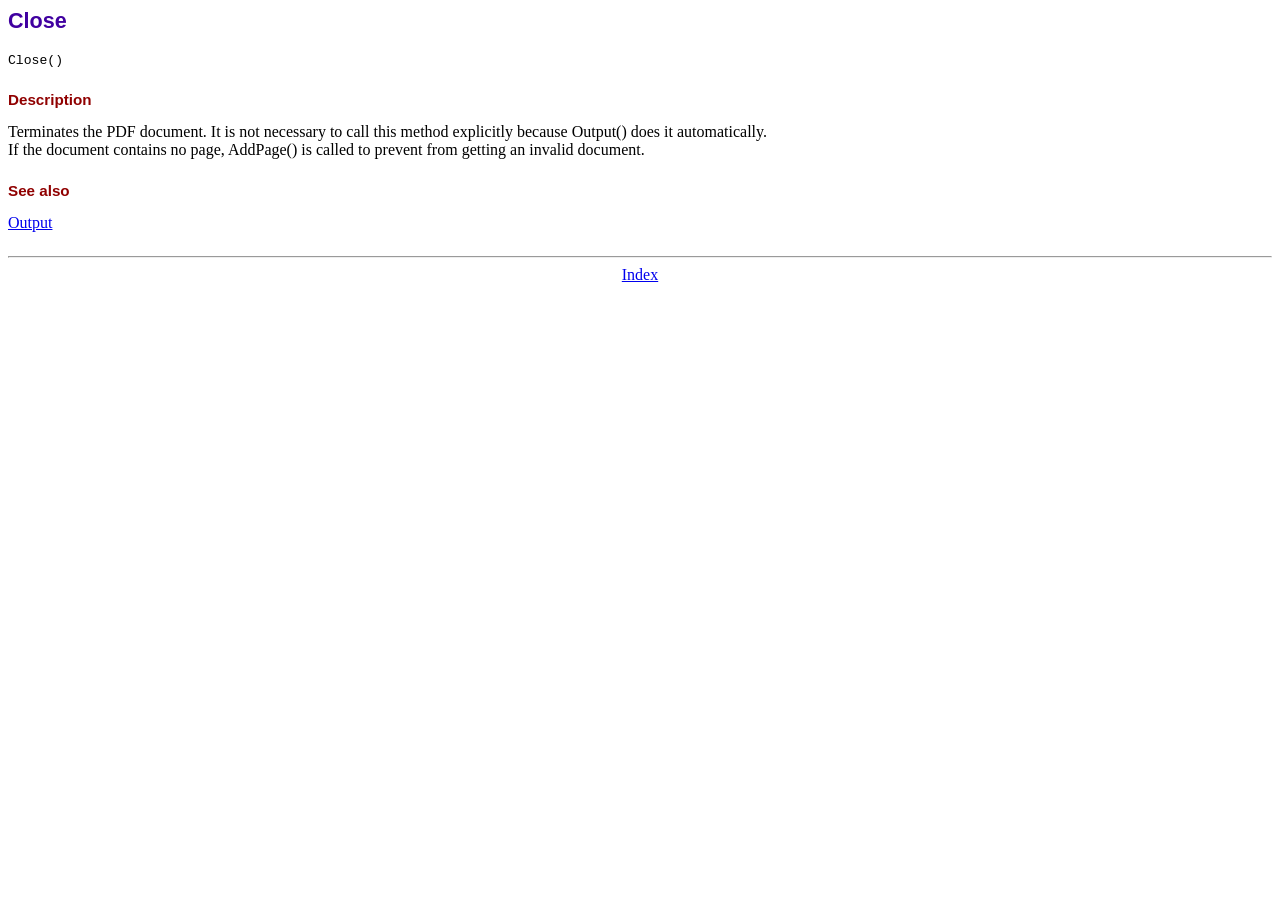
<file: api/libs/fpdf/doc/close.htm>
<!DOCTYPE html PUBLIC "-//W3C//DTD HTML 4.01 Transitional//EN">
<html>
<head>
<meta http-equiv="Content-Type" content="text/html; charset=UTF-8">
<title>Close</title>
<link type="text/css" rel="stylesheet" href="../fpdf.css">
</head>
<body>
<h1>Close</h1>
<code>Close()</code>
<h2>Description</h2>
Terminates the PDF document. It is not necessary to call this method explicitly because Output()
does it automatically.
<br>
If the document contains no page, AddPage() is called to prevent from getting an invalid document.
<h2>See also</h2>
<a href="output.htm">Output</a>
<hr style="margin-top:1.5em">
<div style="text-align:center"><a href="index.htm">Index</a></div>
</body>
</html>
</file>
<file: api/libs/fpdf/fpdf.css>
body {font-family:"Times New Roman",serif}
h1 {font:bold 135% Arial,sans-serif; color:#4000A0; margin-bottom:0.9em}
h2 {font:bold 95% Arial,sans-serif; color:#900000; margin-top:1.5em; margin-bottom:1em}
dl.param dt {text-decoration:underline}
dl.param dd {margin-top:1em; margin-bottom:1em}
dl.param ul {margin-top:1em; margin-bottom:1em}
tt, code, kbd {font-family:"Courier New",Courier,monospace; font-size:82%}
div.source {margin-top:1.4em; margin-bottom:1.3em}
div.source pre {display:table; border:1px solid #24246A; width:100%; margin:0em; font-family:inherit; font-size:100%}
div.source code {display:block; border:1px solid #C5C5EC; background-color:#F0F5FF; padding:6px; color:#000000}
div.doc-source {margin-top:1.4em; margin-bottom:1.3em}
div.doc-source pre {display:table; width:100%; margin:0em; font-family:inherit; font-size:100%}
div.doc-source code {display:block; background-color:#E0E0E0; padding:4px}
.kw {color:#000080; font-weight:bold}
.str {color:#CC0000}
.cmt {color:#008000}
p.demo {text-align:center; margin-top:-0.9em}
a.demo {text-decoration:none; font-weight:bold; color:#0000CC}
a.demo:link {text-decoration:none; font-weight:bold; color:#0000CC}
a.demo:hover {text-decoration:none; font-weight:bold; color:#0000FF}
a.demo:active {text-decoration:none; font-weight:bold; color:#0000FF}
</file>
